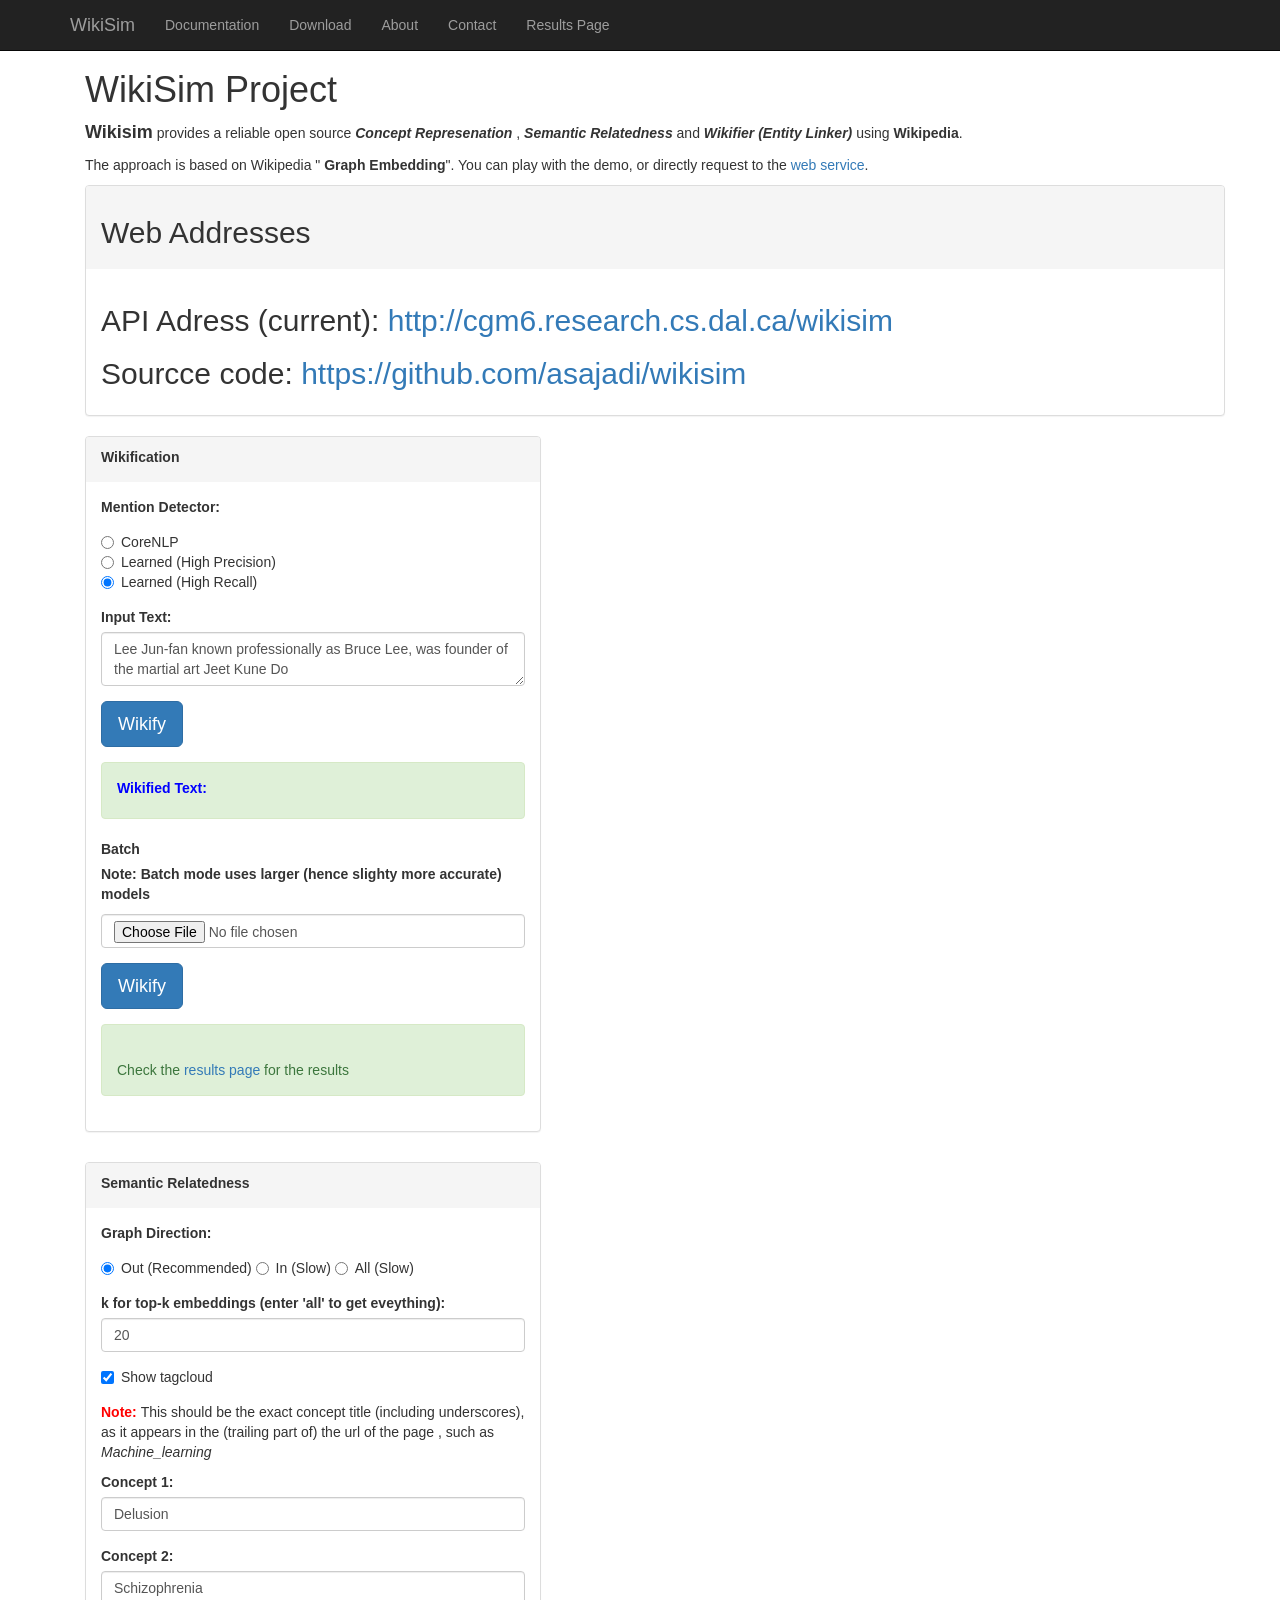
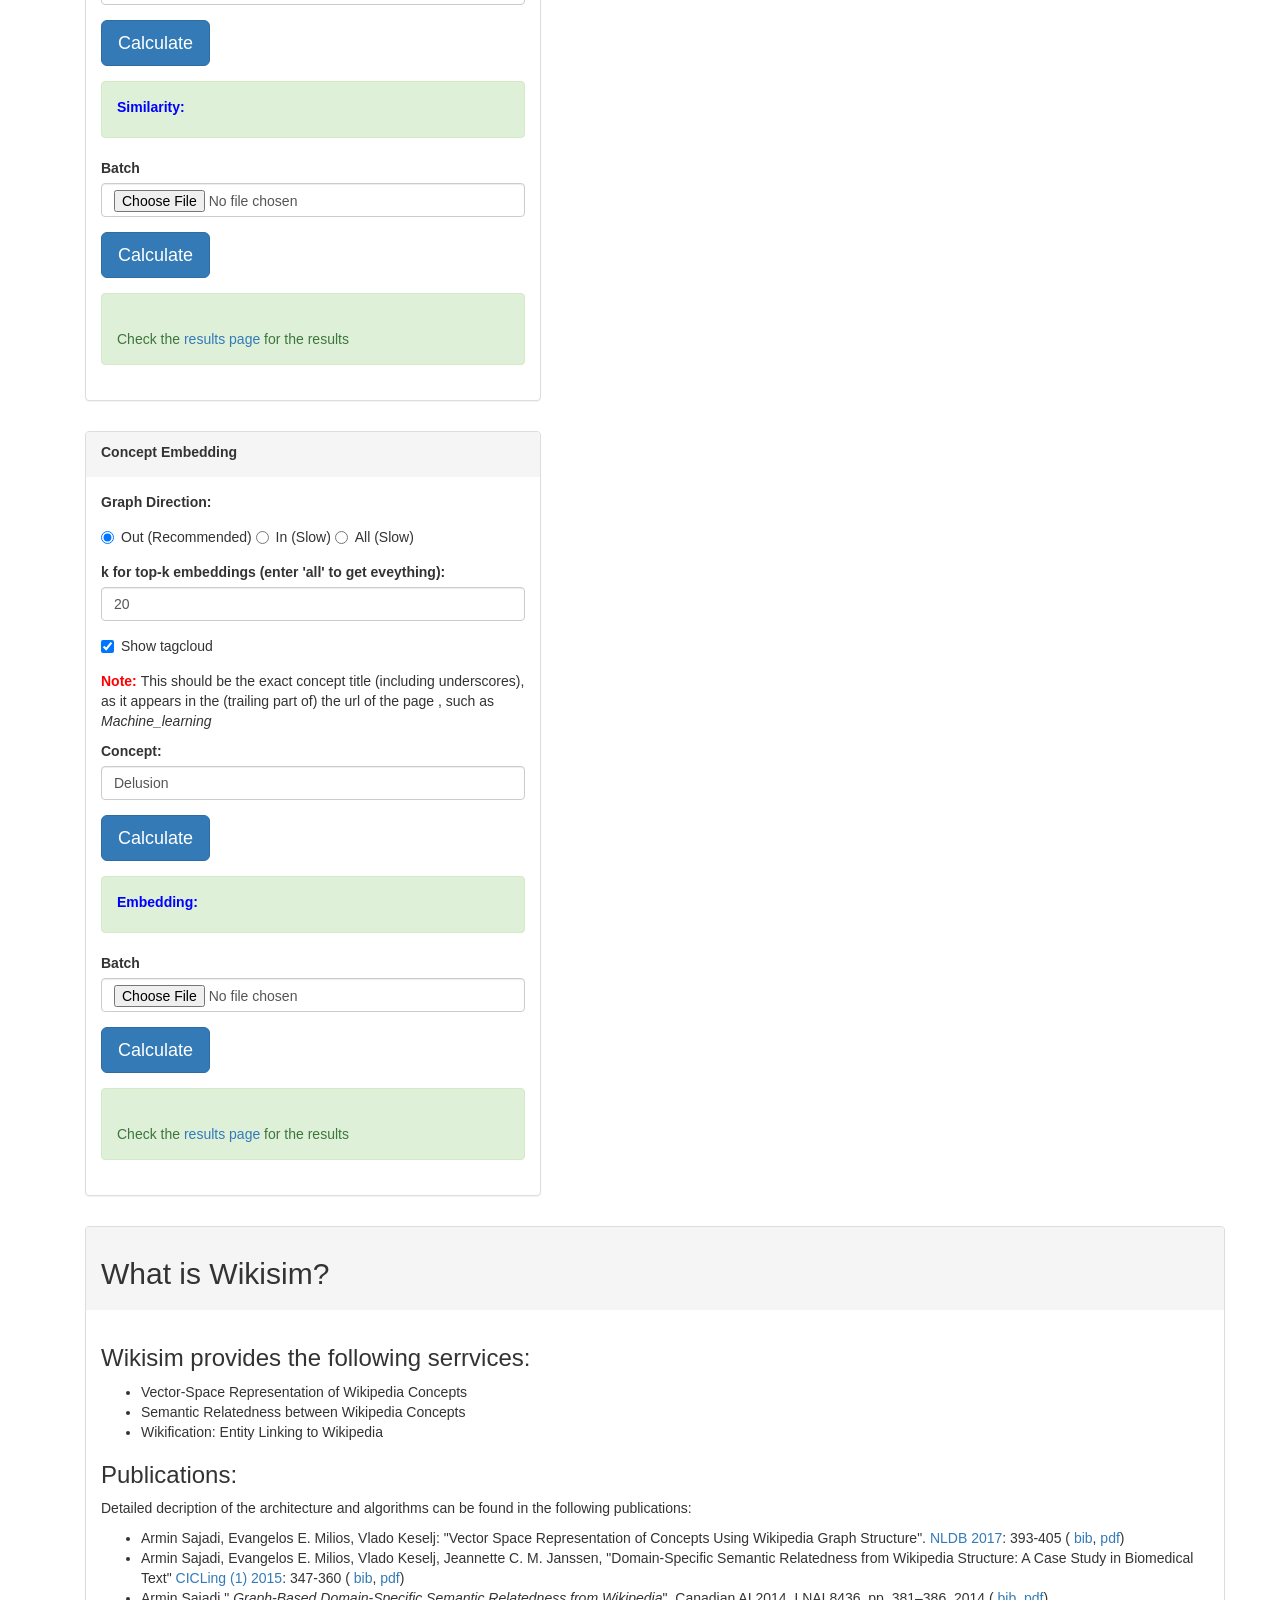
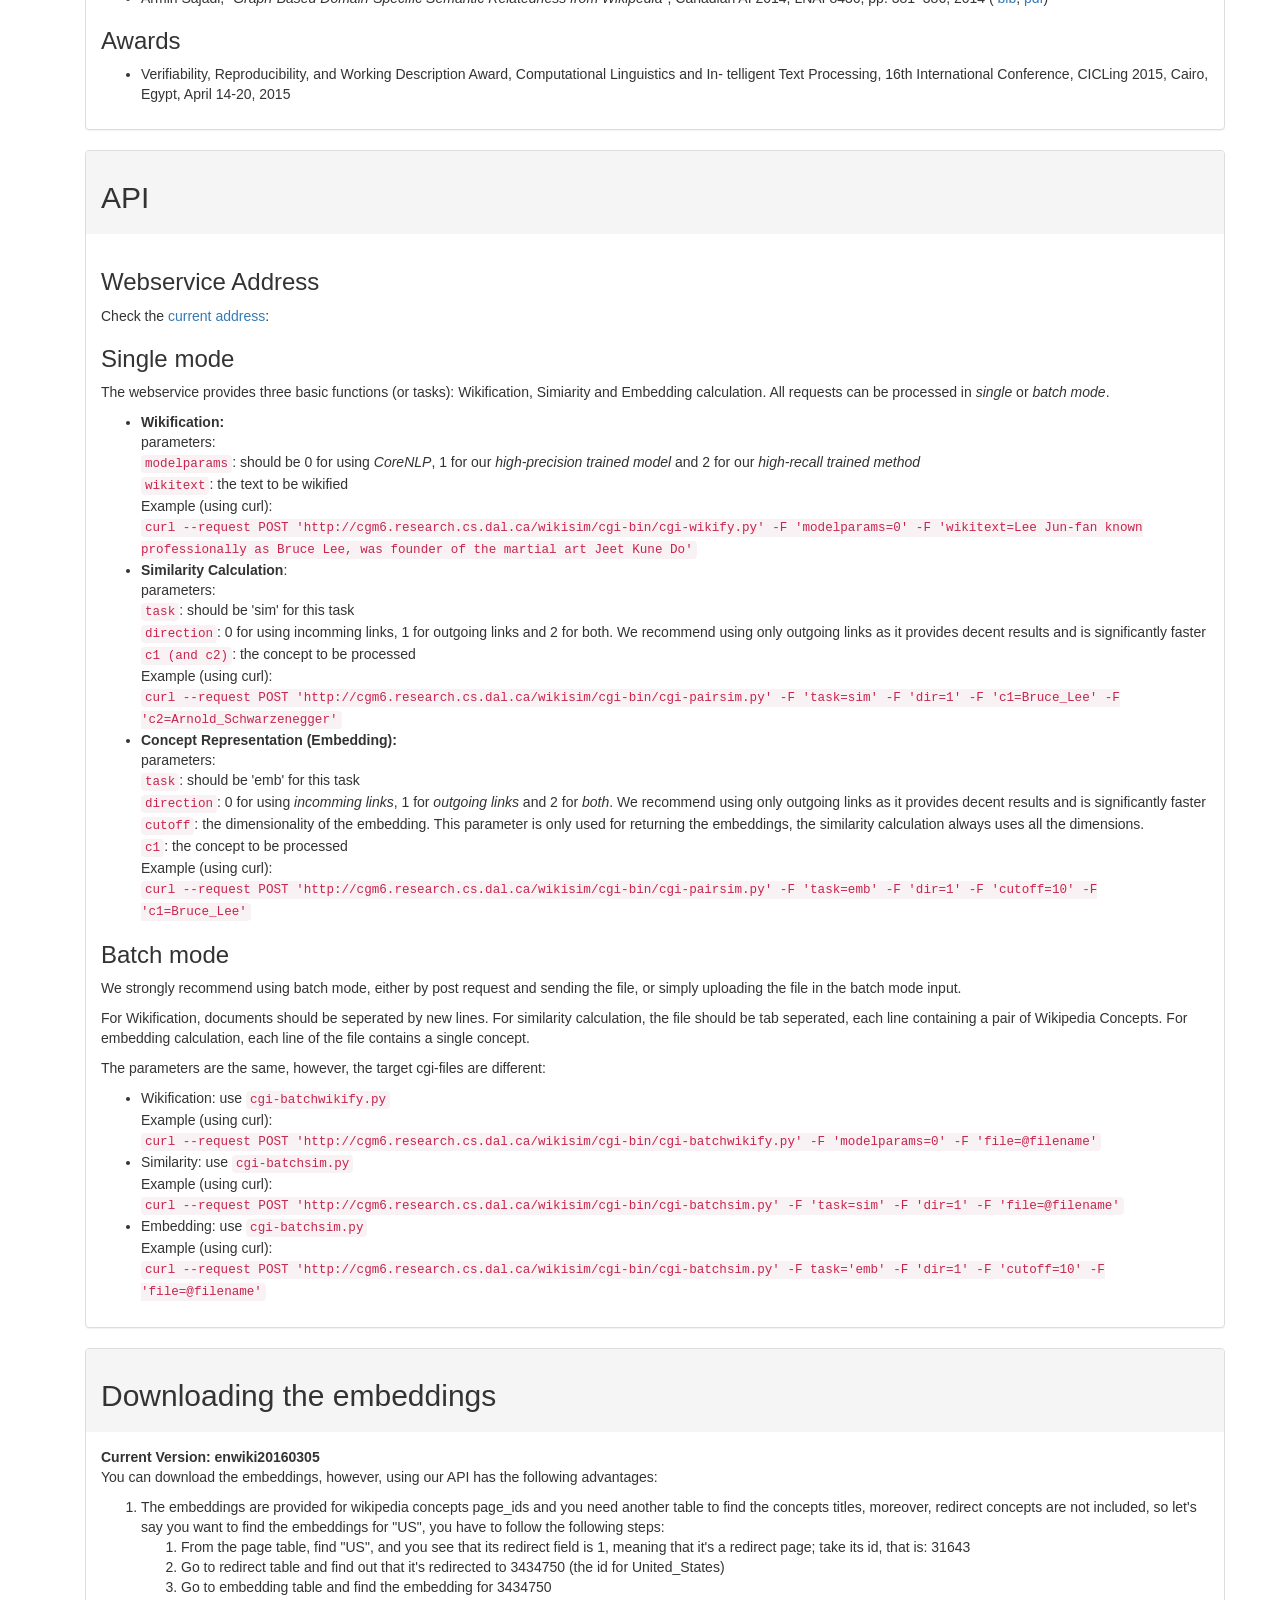
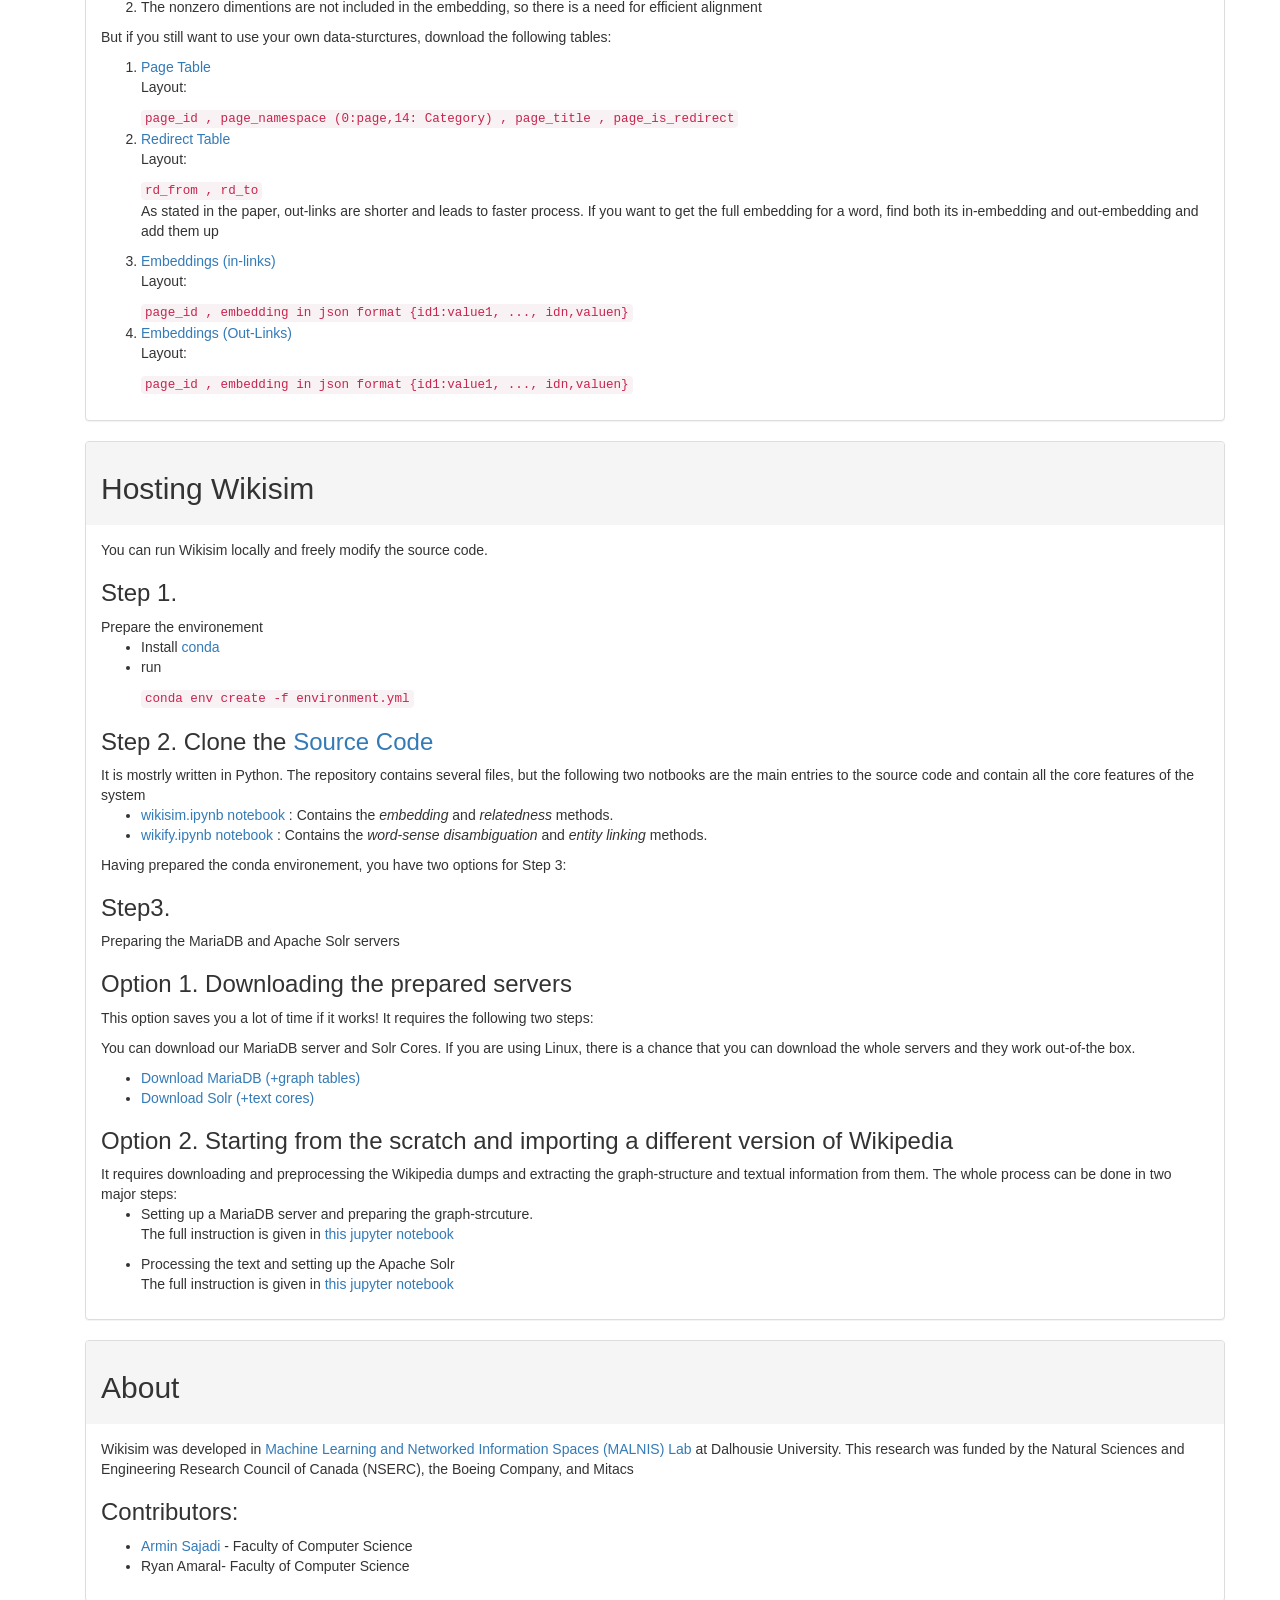
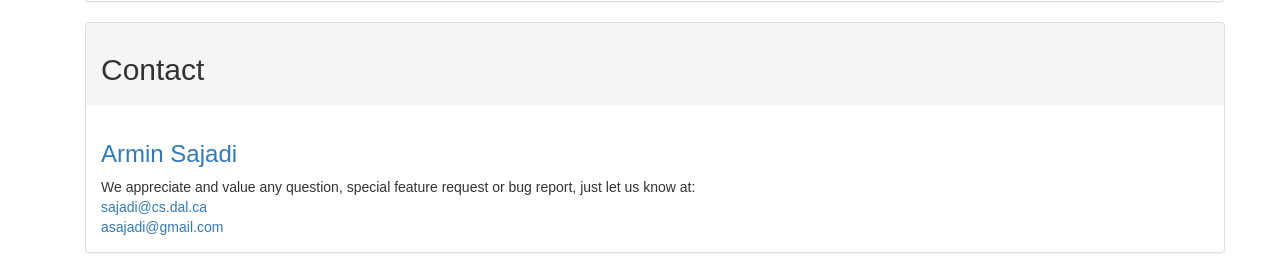
<file: index.html>
<!DOCTYPE html>
<html lang="en">

<head>
    <meta charset="utf-8">
    <meta http-equiv="X-UA-Compatible" content="IE=edge">
    <meta name="viewport" content="width=device-width, initial-scale=1">
    <!-- The above 3 meta tags *must* come first in the head; any other head content must come *after* these tags -->
    <meta name="keywords" content="Wikipedia, Concept Representation, Semantic Relatedness, Semantic Similarity, WSD, Word-sense Disambiguation, Wikification, Wikifier, Entity Linker, Open Source, Web Service, API">
    <meta name="description" content="Wikipedia Concept Representation">
    <meta name="author" content="Armin Sajadi">
    <link rel="icon" href="../../favicon.ico">

    <title>Wikisim: Open Source Wikipedia Concept Representation, Semantic Relatedness and Entity Linker (Wikifier)</title>

    <!-- Bootstrap core CSS -->
    <link href="bootstrap-3.3.4-dist/css/bootstrap.min.css" rel="stylesheet">

    <!-- Custom styles for this template -->
    <link href="bootstrap-3.3.4-dist/starter-template.css" rel="stylesheet">

    <!-- Just for debugging purposes. Don't actually copy these 2 lines! -->
    <!--[if lt IE 9]><script src="../../assets/js/ie8-responsive-file-warning.js"></script><![endif]-->
    <script src="bootstrap-3.3.4-dist/assets/js/ie-emulation-modes-warning.js"></script>

    <!-- HTML5 shim and Respond.js for IE8 support of HTML5 elements and media queries -->
    <!--[if lt IE 9]>
<script src="https://oss.maxcdn.com/html5shiv/3.7.2/html5shiv.min.js"></script>
<script src="https://oss.maxcdn.com/respond/1.4.2/respond.min.js"></script>
<![endif]-->


    <link rel="stylesheet" type="text/css" href="css/styledef.css">

</head>

<body>

    <nav class="navbar navbar-inverse navbar-fixed-top">
        <div class="container">
            <div class="navbar-header">
                <button type="button" class="navbar-toggle collapsed" data-toggle="collapse" data-target="#navbar" aria-expanded="false"
                    aria-controls="navbar">
                    <span class="sr-only">Toggle navigation</span>
                    <span class="icon-bar"></span>
                    <span class="icon-bar"></span>
                    <span class="icon-bar"></span>
                </button>
                <a class="navbar-brand" href="#">WikiSim</a>
            </div>
            <div id="navbar" class="collapse navbar-collapse">
                <ul class="nav navbar-nav">
                    <li>
                        <a href="#doc">Documentation</a>
                    </li>
                    <li>
                        <a href="#download">Download</a>
                    </li>
                    <li>
                        <a href="#about">About</a>
                    </li>
                    <li>
                        <a href="#contact">Contact</a>
                    </li>
                    <li>
                        <a href="out/results.html">Results Page</a>
                    </li>
                </ul>
            </div>
            <!--/.nav-collapse -->
        </div>
    </nav>

    <div class="container" id="bigdiv" disabled="true">
        <div class="container">
            <h1>WikiSim Project</h1>
            <p>
                <Strong>
                    <font size="4pt">Wikisim</font>
                </Strong> provides a reliable open source
                <em>
                    <strong>Concept Represenation</strong>
                </em>,
                <em>
                    <strong>Semantic Relatedness</strong>
                </em> and
                <em>
                    <strong>Wikifier (Entity Linker)</strong>
                </em>
                using
                <strong>Wikipedia</strong>. </p>
            <p> The approach is based on Wikipedia "
                <strong>Graph Embedding</strong>". You can play with the demo, or directly request to the
                <a href="#api">web service</a>. </p>
        </div>
        <div id="webaddress">
            <div class="container">
                <div class="panel-group">
                    <div class="panel panel-default">
                        <div class="panel-heading">
                            <h2>Web Addresses</h2>
                            <a name="curraddress"></a>
                        </div>

                        <div class="panel-body">
                            <h2>API Adress (current):
                                <a href="http://cgm6.research.cs.dal.ca/wikisim">http://cgm6.research.cs.dal.ca/wikisim</a>
                            </h2>
                            <h2>Sourcce code:
                                <a href="https://github.com/asajadi/wikisim">https://github.com/asajadi/wikisim</a>
                            </h2>
                        </div>
                    </div>
                </div>
            </div>
        </div>

        <div class="container" id="eldiv">
            <div id="elsidediv">
                <div class="panel-group">
                    <div class="panel panel-default">
                        <div class="panel-heading">
                            <label>Wikification</label>
                        </div>

                        <div class="panel-body">
                            <form role="form" enctype="multipart/form-data">
                                <div class="form-group">
                                    <label>Mention Detector:</label>
                                    <div class="radio">
                                        <label>
                                            <input type="radio" name="mentiondetection" value="0">CoreNLP</label>
                                        <br>
                                        <label>
                                            <input type="radio" name="mentiondetection" value="1" checked="checked">Learned (High Precision)</label>
                                        <br>
                                        <label>
                                            <input type="radio" name="mentiondetection" value="1" checked="checked">Learned (High Recall)</label>
                                    </div>
                                </div>
                                <div class="form-group">
                                    <label for="wikitext">Input Text:</label>
                                    <textarea accept-charset="UTF-8" id="wikitext" class="form-control">Lee Jun-fan known professionally as Bruce Lee, was founder of the martial art Jeet Kune Do</textarea>
                                </div>
                                <div class="form-group">
                                    <div class="btn-group btn-group-lg">
                                        <button type="button" id="elbutton" class="btn btn-primary">Wikify</button>
                                    </div>
                                </div>
                                <div class="form-group">
                                    <div class="progress collapse" id="elprogdiv">
                                        <progress></progress>
                                    </div>
                                </div>

                            </form>
                            <div class="alert alert-success " role="alert" id='alerteldiv'>
                                <label for="alerteldiv">
                                    <font color="blue">Wikified Text:</font>
                                </label>
                                <label id="el"></label>
                            </div>


                            <form role="form" enctype="multipart/form-data">
                                <label> Batch </label>
                                <p>
                                    <strong>Note: Batch mode uses larger (hence slighty more accurate) models</strong>
                                </p>
                                <div class="form-group">
                                    <input type="file" class="form-control" name="elfile" id="elfileinput">
                                </div>
                                <div class="form-group">
                                    <div class="btn-group btn-group-lg">
                                        <button type="button" id="batchelbutton" class="btn btn-primary">Wikify</button>
                                    </div>
                                </div>
                                <div class="form-group">
                                    <div class="alert alert-success " role="alert" id='batcheldiv'>
                                        <label for="batcheldiv"></label>
                                        <p>Check the
                                                <a href='out/results.html'>results page</a> for the results</p>
                                            
                                    </div>
                                    <div class="progress collapse" id="batchelprogdiv">
                                        <progress></progress>
                                    </div>

                                </div>

                            </form>

                        </div>
                    </div>

                </div>
            </div>
            <div id="fakechartviz">
            </div>

        </div>
        <div class="container" id="simdiv">

            <div id="simsidediv">
                <div class="panel-group">
                    <div class="panel panel-default">
                        <div class="panel-heading">
                            <label>Semantic Relatedness</label>
                        </div>

                        <div class="panel-body">
                            <form role="form" enctype="multipart/form-data">
                                <div class="form-group">
                                    <label>Graph Direction:</label>
                                    <div class="radio">
                                        <label>
                                            <input type="radio" name="simdirection" value="1" checked="checked">Out (Recommended)</label>
                                        <label>
                                            <input type="radio" name="simdirection" value="0">In (Slow)</label>
                                        <label>
                                            <input type="radio" name="simdirection" value="2">All (Slow)</label>
                                    </div>
                                </div>
                                <div class="form-group" id="cutdiv">
                                    <label>k for top-k embeddings (enter 'all' to get eveything):</label>
                                    <input type="text" class="form-control" id="simcutoff" value="20">
                                </div>
                                <div class="form-group">
                                    <div class="checkbox">
                                        <label>
                                            <input type="checkbox" id="simviz" checked=true>Show tagcloud
                                        </label>
                                    </div>
                                </div>
                                <p>
                                    <strong>
                                        <font color=red>Note:</font>
                                    </strong> This should be the exact concept title (including underscores), as it appears in the
                                    (trailing part of) the url of the page , such as
                                    <em>Machine_learning</em>
                                </p>
                                <div class="form-group">
                                    <label for="simc1">Concept 1:</label>
                                    <input type="text" class="form-control" id="simc1" value="Delusion">
                                </div>
                                <div class="form-group" id="simc2div">
                                    <label for="simc2">Concept 2:</label>
                                    <input type="text" class="form-control" id="simc2" value="Schizophrenia">
                                </div>
                                <div class="form-group">
                                    <div class="btn-group btn-group-lg">
                                        <button type="button" id="simbutton" class="btn btn-primary">Calculate</button>
                                    </div>
                                </div>
                                <div class="form-group">
                                    <div class="progress collapse" id="simprogdiv">
                                        <progress></progress>
                                    </div>
                                </div>

                            </form>
                            <div class="alert alert-success " role="alert" id='alertsimdiv'>
                                <label for="alertsimdiv">
                                    <font color="blue">Similarity:</font>
                                </label>
                                <label id="sim"></label>
                            </div>

                            <form role="form" enctype="multipart/form-data">
                                <label> Batch </label>

                                <div class="form-group">
                                    <input type="file" class="form-control" name="simfile" id="simfileinput">
                                </div>
                                <div class="form-group">
                                    <div class="btn-group btn-group-lg">
                                        <button type="button" id="batchsimbutton" class="btn btn-primary">Calculate</button>
                                    </div>
                                </div>
                                <div class="form-group">
                                    <div class="alert alert-success " role="alert" id='batchsimdiv'>
                                        <label for="batchsimdiv"></label>
                                        <p>Check the
                                            <a href='out/results.html'>results page</a> for the results</p>
                                    </div>
                                    <div class="progress collapse" id="batchsimprogdiv">
                                        <progress></progress>
                                    </div>

                                </div>

                            </form>

                        </div>
                    </div>

                </div>
            </div>
            <div id="simchartviz">
            </div>

        </div>

        <div class="container" id="embdiv">
            <div id="embsidediv">
                <div class="panel-group">
                    <div class="panel panel-default">
                        <div class="panel-heading">
                            <label>Concept Embedding</label>
                        </div>

                        <div class="panel-body">
                            <form role="form" enctype="multipart/form-data">
                                <div class="form-group">
                                    <label>Graph Direction:</label>
                                    <div class="radio">
                                        <label>
                                            <input type="radio" name="embdirection" value="1" checked="checked">Out (Recommended)</label>
                                        <label>
                                            <input type="radio" name="embdirection" value="0">In (Slow)</label>
                                        <label>
                                            <input type="radio" name="embdirection" value="2">All (Slow)</label>
                                    </div>
                                </div>
                                <div class="form-group" id="cutdiv">
                                    <label>k for top-k embeddings (enter 'all' to get eveything):</label>
                                    <input type="text" class="form-control" id="embcutoff" value="20">
                                </div>
                                <div class="form-group">
                                    <div class="checkbox">
                                        <label>
                                            <input type="checkbox" id="embviz" checked=true> Show tagcloud</label>
                                    </div>
                                </div>
                                <p>
                                    <strong>
                                        <font color=red>Note:</font>
                                    </strong> This should be the exact concept title (including underscores), as it appears in the
                                    (trailing part of) the url of the page , such as
                                    <em>Machine_learning</em>
                                </p>
                                <div class="form-group">
                                    <label for="embc1">Concept:</label>
                                    <input type="text" class="form-control" id="embc1" value="Delusion">
                                </div>
                                <div class="form-group">
                                    <div class="btn-group btn-group-lg">
                                        <button type="button" id="embbutton" class="btn btn-primary">Calculate</button>
                                    </div>
                                </div>
                                <div class="form-group">
                                    <div class="progress collapse" id="embprogdiv">
                                        <progress></progress>
                                    </div>
                                </div>

                            </form>
                            <div class="alert alert-success " role="alert" id='alertembdiv'>
                                <label for="alertembdiv">
                                    <font color="blue">Embedding:</font>
                                </label>
                                <label id="emb"></label>
                            </div>

                            <form role="form" enctype="multipart/form-data">
                                <label> Batch </label>

                                <div class="form-group">
                                    <input type="file" class="form-control" name="embfile" id="embfileinput">
                                </div>
                                <div class="form-group">
                                    <div class="btn-group btn-group-lg">
                                        <button type="button" id="batchembbutton" class="btn btn-primary">Calculate</button>
                                    </div>
                                </div>
                                <div class="form-group">
                                    <div class="alert alert-success " role="alert" id='batchembdiv'>
                                        <label for="batchembdiv"></label>
                                        <p>Check the
                                            <a href='out/results.html'>results page</a> for the results</p>
                                    </div>
                                    <div class="progress collapse" id="batchembprogdiv">
                                        <progress></progress>
                                    </div>
                                </div>
                            </form>
                        </div>
                    </div>
                </div>
            </div>
            <div id="embchartviz">
            </div>
        </div>
        <div class="container" id="docdiv">
            <div class="panel-group">
                <div class="panel panel-default">
                    <div class="panel-heading">
                        <a name="doc"></a>
                        <h2> What is Wikisim? </h2>
                    </div>
                    <div class="panel-body">
                        <p>
                            <h3>Wikisim provides the following serrvices:</h3>
                        </p>
                        <ul>
                            <li>Vector-Space Representation of Wikipedia Concepts</li>
                            <li>Semantic Relatedness between Wikipedia Concepts</li>
                            <li>Wikification: Entity Linking to Wikipedia</li>
                        </ul>
                        <p>
                            <h3>Publications: </h3>
                        </p>
                        <p>
                            Detailed decription of the architecture and algorithms can be found in the following publications:
                        </p>
                        <ul>
                            <li>Armin Sajadi, Evangelos E. Milios, Vlado Keselj: "Vector Space Representation of Concepts Using
                                Wikipedia Graph Structure".
                                <a href=https://dblp.uni-trier.de/db/conf/nldb/nldb2017.html>NLDB 2017</a>: 393-405 (
                                <a href=https://dblp.uni-trier.de/rec/bibtex/conf/nldb/SajadiMK17>bib</a>,
                                <a href=https://link.springer.com/chapter/10.1007%2F978-3-319-59569-6_48>pdf</a>)
                            </li>
                            <li>Armin Sajadi, Evangelos E. Milios, Vlado Keselj, Jeannette C. M. Janssen, "Domain-Specific Semantic
                                Relatedness from Wikipedia Structure: A Case Study in Biomedical Text"
                                <a href="http://dblp.uni-trier.de/db/conf/cicling/cicling2015-1.html#SajadiMKJ15">CICLing (1) 2015</a>: 347-360 (
                                <a href="http://dblp.uni-trier.de/rec/bibtex/conf/cicling/SajadiMKJ15">bib</a>,
                                <a href="http://link.springer.com/chapter/10.1007%2F978-3-319-18111-0_26">pdf</a>)</li>
                            <li>Armin Sajadi,"
                                <em>Graph-Based Domain-Speciﬁc Semantic Relatedness from Wikipedia</em>", Canadian AI 2014, LNAI
                                8436, pp. 381–386, 2014 (
                                <a href="../resrc/caai14.bib">bib</a>,
                                <a href="http://link.springer.com/chapter/10.1007%2F978-3-319-06483-3_42#">pdf</a>)</li>
                        </ul>
                        <p>
                            <h3>Awards</h3>
                        </p>
                        <ul>
                            <li>Verifiability, Reproducibility, and Working Description Award, Computational Linguistics and
                                In- telligent Text Processing, 16th International Conference, CICLing 2015, Cairo, Egypt,
                                April 14-20, 2015
                            </li>
                        </ul>
                    </div>
                </div>
            </div>
            <div class="panel-group">
                <div class="panel panel-default">
                    <div class="panel-heading">
                        <a name="api"></a>
                        <h2> API </h2>
                    </div>
                    <div class="panel-body">
                        <h3> Webservice Address </h3>
                        Check the
                        <a href="#curraddress">current address</a>:
                        <h3> Single mode </h3>
                        <p>The webservice provides three basic functions (or tasks): Wikification, Simiarity and Embedding calculation.
                            All requests can be processed in
                            <em>single</em> or
                            <em>batch mode</em>.
                        </p>
                        <ul>
                            <li>
                                <strong>Wikification:</strong>
                                <br> parameters:
                                <br>
                                <code>modelparams</code>: should be 0 for using
                                <em>CoreNLP</em>, 1 for our
                                <em>high-precision trained model</em> and 2 for our
                                <em>high-recall trained method</em>
                                <br>
                                <code>wikitext</code>: the text to be wikified
                                <br> Example (using curl):
                                <br>
                                <code>curl --request POST 'http://cgm6.research.cs.dal.ca/wikisim/cgi-bin/cgi-wikify.py' -F 'modelparams=0'  -F 'wikitext=Lee Jun-fan known professionally as Bruce Lee, was founder of the martial art Jeet Kune Do'
                    </code>
                                <li>
                                    <strong>Similarity Calculation</strong>:
                                    <br> parameters:
                                    <br>
                                    <code>task</code>: should be 'sim' for this task
                                    <br>
                                    <code>direction</code>: 0 for using incomming links, 1 for outgoing links and 2 for both. We recommend using
                                    only outgoing links as it provides decent results and is significantly faster
                                    <br>
                                    <code>c1 (and c2)</code>: the concept to be processed
                                    <br> Example (using curl):
                                    <br>
                                    <code>curl --request POST 'http://cgm6.research.cs.dal.ca/wikisim/cgi-bin/cgi-pairsim.py' -F 'task=sim' -F 'dir=1' -F 'c1=Bruce_Lee' -F 'c2=Arnold_Schwarzenegger'</code>
                                </li>
                                <li>
                                    <strong>Concept Representation (Embedding): </strong>
                                    <br> parameters:
                                    <br>
                                    <code>task</code>: should be 'emb' for this task
                                    <br>
                                    <code>direction</code>: 0 for using
                                    <em>incomming links</em>, 1 for
                                    <em>outgoing links</em> and 2 for
                                    <em>both</em>. We recommend using only outgoing links as it provides decent results and is
                                    significantly faster
                                    <br>
                                    <code>cutoff</code>: the dimensionality of the embedding. This parameter is only used for returning the
                                    embeddings, the similarity calculation always uses all the dimensions.
                                    <br>
                                    <code>c1</code>: the concept to be processed
                                    <br> Example (using curl):
                                    <br>
                                    <code>curl --request POST 'http://cgm6.research.cs.dal.ca/wikisim/cgi-bin/cgi-pairsim.py' -F 'task=emb' -F 'dir=1' -F 'cutoff=10' -F 'c1=Bruce_Lee'</code>
                                </li>
                        </ul>
                        <h3> Batch mode </h3>
                        <p> We strongly recommend using batch mode, either by post request and sending the file, or simply uploading
                            the file in the batch mode input.</p>
                        <p>For Wikification, documents should be seperated by new lines. For similarity calculation, the file
                            should be tab seperated, each line containing a pair of Wikipedia Concepts. For embedding calculation,
                            each line of the file contains a single concept. </p>
                        <p>The parameters are the same, however, the target cgi-files are different:</p>
                        <ul>
                            <li>
                                Wikification: use
                                <code>cgi-batchwikify.py</code>
                                <br> Example (using curl):
                                <br>
                                <code>curl --request POST 'http://cgm6.research.cs.dal.ca/wikisim/cgi-bin/cgi-batchwikify.py' -F 'modelparams=0'  -F 'file=@filename'</code>
                            </li>
                            <li>
                                Similarity: use
                                <code>cgi-batchsim.py</code>
                                <br> Example (using curl):
                                <br>
                                <code>curl --request POST 'http://cgm6.research.cs.dal.ca/wikisim/cgi-bin/cgi-batchsim.py' -F 'task=sim' -F 'dir=1' -F 'file=@filename'</code>
                            </li>
                            <li>
                                Embedding: use
                                <code>cgi-batchsim.py</code>
                                <br> Example (using curl):
                                <br>
                                <code>curl --request POST 'http://cgm6.research.cs.dal.ca/wikisim/cgi-bin/cgi-batchsim.py' -F task='emb' -F 'dir=1' -F 'cutoff=10' -F 'file=@filename'</code>
                            </li>
                        </ul>
                    </div>
                </div>
            </div>
            <div class="panel-group">
                <div class="panel panel-default">
                    <div class="panel-heading">
                        <a name="download"></a>
                        <h2> Downloading the embeddings </h2>
                    </div>
                    <div class="panel-body">
                        <strong> Current Version: enwiki20160305 </strong>
                        <p> You can download the embeddings, however, using our API has the following advantages:
                        </p>
                        <ol>
                            <li>
                                The embeddings are provided for wikipedia concepts page_ids and you need another table to find the concepts titles, moreover,
                                redirect concepts are not included, so let's say you want to find the embeddings for "US",
                                you have to follow the following steps:
                                <ol>
                                    <li>
                                        From the page table, find "US", and you see that its redirect field is 1, meaning that it's a redirect page; take its id,
                                        that is: 31643
                                    </li>
                                    <li>
                                        Go to redirect table and find out that it's redirected to 3434750 (the id for United_States)
                                    </li>
                                    <li>
                                        Go to embedding table and find the embedding for 3434750
                                    </li>
                                </ol>
                            </li>
                            <li>
                                The nonzero dimentions are not included in the embedding, so there is a need for efficient alignment
                            </li>
                        </ol>
                        <p> But if you still want to use your own data-sturctures, download the following tables:</p>
                        <ol>
                            <li>
                                <a href="../data/enwiki20160305/edited/enwiki-20160305-page.main.tsv.gz">Page Table</a>
                                <p>Layout:</p>
                                <code>page_id , page_namespace (0:page,14: Category) , page_title , page_is_redirect </code>
                            </li>
                            <li>
                                <a href="../data/enwiki20160305/edited/enwiki-20160305-redirect.main.tsv.gz"> Redirect Table</a>
                                <p>Layout:</p>
                                <code> rd_from , rd_to </code>
                            </li>
                            <p>As stated in the paper, out-links are shorter and leads to faster process. If you want to get
                                the full embedding for a word, find both its in-embedding and out-embedding and add them
                                up
                            </p>
                            <li>
                                <a href="../data/enwiki20160305/edited/enwiki-20160305-pagelinksorderedin.main.tsv.gz">Embeddings (in-links)</a>
                                <p>Layout:</p>
                                <code> page_id , embedding in json format {id1:value1, ..., idn,valuen} </code>
                            </li>
                            <li>
                                <a href="../data/enwiki20160305/edited/enwiki-20160305-pagelinksorderedout.main.tsv.gz">Embeddings (Out-Links) </a>
                                <p>Layout:</p>
                                <code> page_id , embedding in json format {id1:value1, ..., idn,valuen} </code>
                            </li>
                        </ol>
                    </div>
                </div>
            </div>
            <div class="panel-group">
                <div class="panel panel-default">
                    <div class="panel-heading">
                        <a name="hosting"></a>
                        <h2>Hosting Wikisim</h2>
                    </div>
                    <div class="panel-body">
                        You can run Wikisim locally and freely modify the source code.
                        <h3>Step 1. </h3> Prepare the environement
                        <ul>
                            <li>Install
                                <a href="https://conda.io/docs/user-guide/install/index.html">conda</a>
                            </li>
                            <li>
                                <p>run</p>
                                <code>conda env create -f environment.yml</code>
                            </li>
                        </ul>
                        <h3> Step 2. Clone the
                            <a href="https://github.com/asajadi/wikisim">Source Code</a>
                        </h3>
                        It is mostrly written in Python. The repository contains several files, but the following two notbooks are the main entries
                        to the source code and contain all the core features of the system
                        <ul>
                            <li>
                                <a href="https://github.com/asajadi/wikisim/blob/master/wikisim/wikisim.ipynb"> wikisim.ipynb notebook </a>: Contains the
                                <em>embedding</em> and
                                <em>relatedness</em> methods.
                            </li>
                            <li>
                                <a href="https://github.com/asajadi/wikisim/blob/master/wikify/wikify.ipynb"> wikify.ipynb notebook </a>: Contains the
                                <em>word-sense disambiguation</em> and
                                <em>entity linking</em> methods.
                            </li>
                        </ul>
                        Having prepared the conda environement, you have two options for Step 3:
                        <h3> Step3.</h3> Preparing the MariaDB and Apache Solr servers
                        <h3>Option 1. Downloading the prepared servers</h3>
                        <p>This option saves you a lot of time if it works! It requires the following two steps:</p>
                        <p>You can download our MariaDB server and Solr Cores. If you are using Linux, there is a chance that
                            you can download the whole servers and they work out-of-the box.</p>
                        <ul>
                            <li>
                                <a href=../data/enwiki20160305/servers/mariadb-10.1.13-linux-x86_64.tar>Download MariaDB (+graph tables)</a>
                            </li>
                            <li>
                                <a href=../data/enwiki20160305/servers/solr-6.0.0-context.tar>Download Solr (+text cores)</a>
                            </li>
                        </ul>
                        <h3>Option 2. Starting from the scratch and importing a different version of Wikipedia</h3>
                        It requires downloading and preprocessing the Wikipedia dumps and extracting the graph-structure and textual information
                        from them. The whole process can be done in two major steps:
                        <ul>
                            <li>Setting up a MariaDB server and preparing the graph-strcuture.
                                <p>The full instruction is given in
                                    <a href="https://github.com/asajadi/wikisim/blob/master/preparation_scripts/db/prepare_graph_db.ipynb">this jupyter notebook </a>
                                </p>
                            </li>
                            <li>Processing the text and setting up the Apache Solr
                                <p>The full instruction is given in
                                    <a href="https://github.com/asajadi/wikisim/blob/master/preparation_scripts/text/prepare_annonated_indexed_wiki.ipynb">this jupyter notebook </a>
                                </p>
                            </li>
                        </ul>
                    </div>
                </div>
            </div>
            <div class="panel-group">
                <div class="panel panel-default">
                    <div class="panel-heading">
                        <a name="about"></a>
                        <h2> About </h2>
                    </div>
                    <div class="panel-body">
                        <p>
                            Wikisim was developed in
                            <a href="https://projects.cs.dal.ca/malnis/">
                                Machine Learning and Networked Information Spaces (MALNIS) Lab</a> at Dalhousie University.
                            This research was funded by the Natural Sciences and Engineering Research Council of Canada (NSERC),
                            the Boeing Company, and Mitacs</p>
                        <p>
                            <h3>
                                Contributors:</h3>
                        </p>
                        <ul>
                            <li>
                                <a title="Armin Sajadi" href="http://projects.cs.dal.ca/visualtextanalytics/people/sajadi/">Armin Sajadi</a> - Faculty of Computer Science
                            </li>
                            <li>
                                Ryan Amaral- Faculty of Computer Science
                            </li>
                        </ul>
                    </div>
                </div>
            </div>
            <div class="panel-group">
                <div class="panel panel-default">
                    <div class="panel-heading">
                        <a name="contact"></a>
                        <h2> Contact </h2>
                    </div>
                    <div class="panel-body">
                        <h3>
                            <a title="Armin Sajadi" href="http://web.cs.dal.ca/~sajadi/">Armin Sajadi</a>
                        </h3>
                        We appreciate and value any question, special feature request or bug report, just let us know at:
                        <br>
                        <a href="mailto:sajadi@cs.dal.ca?Subject=Wikisim">sajadi@cs.dal.ca</a>
                        <br>
                        <a href="mailto:asajadi@gmail.com?Subject=Wikisim">asajadi@gmail.com</a>
                    </div>
                </div>
            </div>
        </div>
    </div>

    <!-- Bootstrap core JavaScript
================================================== -->
    <!-- Placed at the end of the document so the pages load faster -->
    <script src="https://ajax.googleapis.com/ajax/libs/jquery/1.11.2/jquery.min.js"></script>
    <script src="bootstrap-3.3.4-dist/js/bootstrap.min.js"></script>

    <script src="js/d3.js"></script>
    <script src="js/d3.layout.cloud.js"></script>
    <script src="js/simpledraw.js"></script>

    <script>
        $(document).ready(function () {
            //Wikification
            $("#elbutton").click(function () {

                if ($("#wikitext").val()) {
                    postwikitext();
                }

            });

            $("#batchelbutton").click(function () {
                $('#alerteldiv').removeClass('alert-danger').addClass('alert-success');
                if ($("#elfileinput").val()) {
                    eluploadfile();
                }

            });

            function postwikitext() {
                $('#alerteldiv').removeClass('alert-danger').addClass('alert-success');
                $("#el").text('');


                $('#elbutton').attr('disabled', true);
                $('#elprogdiv').show();
                $.post("cgi-bin/cgi-wikify.py",
                    {
                        modelparams: $('input[name=mentiondetection]:checked').val(),
                        wikitext: $("#wikitext").val(),
                    },
                    function (data, status) {
                        $('#elbutton').attr('disabled', false);
                        $('#elprogdiv').hide();
                        if ('err' in data) {
                            $('#alerteldiv').removeClass('alert-success').addClass('alert-danger');
                            $('#el').text(data['err']);
                            return
                        }
                        $("#el").html(data["outtext"]);
                    }
                ).fail(function (xhr, textStatus, errorThrown) {
                    $('#alerteldiv').removeClass('alert-success').addClass('alert-danger');
                    $('#el').html(xhr.responseText);
                });
            }

            function eluploadfile() {
                $('#batcheldiv').removeClass('alert-danger').addClass('alert-success');
                $("label[for='batcheldiv']").text("")
                $('#batchelbutton').attr('disabled', true);
                $('#batcheldiv').hide();
                $('#batchelprogdiv').show();

                var formData = new FormData();
                formData.append("file", $("#elfileinput")[0].files[0]);
                formData.append("modelparams", $('input[name=mentiondetection]:checked').val());
                var jobid = 0
                $.ajax({
                    url: 'cgi-bin/cgi-batchwikify.py',  //Server script to process data
                    type: 'POST',
                    xhr: function () {  // Custom XMLHttpRequest
                        var myXhr = $.ajaxSettings.xhr();
                        if (myXhr.upload) { // Check if upload property exists
                            myXhr.upload.addEventListener('progress', progressHandlingFunction, false); // For handling the progress of the upload
                        }
                        return myXhr;
                    },
                    //Ajax events
                    // Form data
                    data: formData,
                    //Options to tell jQuery not to process data or worry about content-type.
                    cache: false,
                    contentType: false,
                    processData: false,
                    success: function (data, textstatus) {
                        $("label[for='batcheldiv']").text("Job submitted, jobid: " + data['jobid'])
                        $('#batchelbutton').attr('disabled', false);
                        $('#batcheldiv').show();
                        $('#batchelprogdiv').hide();

                    },
                    error: function (xhr, textStatus, errorThrown) {
                        $('#alerteldiv').removeClass('alert-success').addClass('alert-danger');
                        $("label[for='batcheldiv']").html(xhr.responseText)
                        $('#batchelbutton').attr('disabled', false);
                        $('#batcheldiv').show();
                        $('#batchelprogdiv').hide();
                    }
                });
            }

            //Semantic Relatedness
            $("#simbutton").click(function () {
                if ($("#simc1").val() && $("#simc2").val()) {
                    postpairs();
                }

            });

            $("#batchsimbutton").click(function () {
                if ($("#simfileinput").val()) {
                    simuploadfile();
                }

            });

            function postpairs() {
                $('#alertsimdiv').removeClass('alert-danger').addClass('alert-success');
                $("#sim").text('');
                $("#simchart2").remove();
                $("#simchart1").remove();
                $('#simbutton').attr('disabled', true);
                $('#simprogdiv').show();
                $.post("cgi-bin/cgi-pairsim.py",
                    {
                        task: 'sim',
                        dir: $('input[name=simdirection]:checked').val(),
                        cutoff: $("#simcutoff").val(),
                        viz: $('#simviz').is(':checked'),
                        c1: $("#simc1").val(),
                        c2: $("#simc2").val()
                    },
                    function (data, status) {
                        $('#simbutton').attr('disabled', false);
                        $('#simprogdiv').hide();
                        if ('err' in data) {
                            $('#alertsimdiv').removeClass('alert-success').addClass('alert-danger');
                            $('#sim').text(data['err']);
                            return

                        }
                        $("#sim").text(data["rel"]);
                        if ('em1' in data) {
                            $('#simchartviz').append("<div id='simchart1'></div>");
                            simpledraw(createWords(data['em1']), '#simchart1');
                        }
                        if ('em2' in data) {
                            $('#simchartviz').append("<div id='simchart2'></div>");
                            simpledraw(createWords(data['em2']), '#simchart2');
                        }
                    }
                ).fail(function (xhr, textStatus, errorThrown) {
                    $('#alertsimdiv').removeClass('alert-success').addClass('alert-danger');
                    $('#sim').html(xhr.responseText);
                });
            }

            function simuploadfile() {

                $('#batchsimdiv').removeClass('alert-danger').addClass('alert-success');
                $("label[for='batchsimdiv']").text("")
                $('#batchsimbutton').attr('disabled', true);
                $('#batchsimdiv').hide();
                $('#batchsimprogdiv').show();

                var formData = new FormData();
                formData.append("file", $("#simfileinput")[0].files[0]);
                formData.append("dir", $('input[name=simdirection]:checked').val());
                formData.append("task", 'sim');
                formData.append("cutoff", $("#simcutoff").val());

                $.ajax({
                    url: 'cgi-bin/cgi-batchsim.py',  //Server script to process data
                    type: 'POST',
                    xhr: function () {  // Custom XMLHttpRequest
                        var myXhr = $.ajaxSettings.xhr();
                        if (myXhr.upload) { // Check if upload property exists
                            myXhr.upload.addEventListener('progress', progressHandlingFunction, false); // For handling the progress of the upload
                        }
                        return myXhr;
                    },
                    //Ajax events
                    // Form data
                    data: formData,
                    //Options to tell jQuery not to process data or worry about content-type.
                    cache: false,
                    contentType: false,
                    processData: false,
                    success: function (data, textstatus) {
                        $("label[for='batchsimdiv']").text("Job submitted, jobid: " + data['jobid'] + "")
                        $('#batchsimbutton').attr('disabled', false);
                        $('#batchsimprogdiv').hide();
                        $('#batchsimdiv').show();

                    },
                    error: function (xhr, textStatus, errorThrown) {
                        $('#batchsimdiv').removeClass('alert-success').addClass('alert-danger');
                        $("label[for='batchsimdiv']").html(xhr.responseText)
                        $('#batchsimbutton').attr('disabled', false);
                        $('#batchsimprogdiv').hide();
                        $('#batchsimdiv').show();
                    }
                });
            }
            // Embedding
            $("#embbutton").click(function () {

                if ($("#embc1").val()) {
                    postsingle();
                }

            });

            $("#batchembbutton").click(function () {
                if ($("#embfileinput").val()) {
                    embuploadfile();
                }

            });

            function postsingle() {
                $('#alertembdiv').removeClass('alert-danger').addClass('alert-success');
                $("#emb").text('');
                $("#embchart").remove();
                $('#embbutton').attr('disabled', true);
                $('#embprogdiv').show();

                $.post("cgi-bin/cgi-pairsim.py",
                    {
                        task: 'emb',
                        dir: $('input[name=embdirection]:checked').val(),
                        cutoff: $("#embcutoff").val(),
                        viz: $('#embviz').is(':checked'),
                        c1: $("#embc1").val(),
                    },
                    function (data, status) {
                        $('#embbutton').attr('disabled', false);
                        $('#embprogdiv').hide();
                        if ('err' in data) {
                            $('#alertembdiv').removeClass('alert-success').addClass('alert-danger');
                            $('#emb').text(data['err']);
                            return

                        }
                        words = createWords(data['em']);
                        wordsText = sortWords(words);
                        $('#emb').text(wordsText);
                        if ($('#embviz').is(':checked')) {
                            $('#embchartviz').append("<div id='embchart'></div>");
                            simpledraw(words, '#embchart');
                        }
                        return;

                    }
                ).fail(function (xhr, textStatus, errorThrown) {
                    $('#alertembdiv').removeClass('alert-success').addClass('alert-danger');
                    $('#emb').html(xhr.responseText);
                });
            }
            function embuploadfile() {

                $('#batchembdiv').removeClass('alert-danger').addClass('alert-success');
                $("label[for='batchembdiv']").text("")
                $('#batchembbutton').attr('disabled', true);
                $('#batchembdiv').hide();
                $('#batchembprogdiv').show();


                var formData = new FormData();
                formData.append("file", $("#embfileinput")[0].files[0]);
                formData.append("dir", $('input[name=embdirection]:checked').val());
                formData.append("task", 'emb');
                formData.append("cutoff", $("#embcutoff").val());

                $.ajax({
                    url: 'cgi-bin/cgi-batchsim.py',  //Server script to process data
                    type: 'POST',
                    xhr: function () {  // Custom XMLHttpRequest
                        var myXhr = $.ajaxSettings.xhr();
                        if (myXhr.upload) { // Check if upload property exists
                            myXhr.upload.addEventListener('progress', progressHandlingFunction, false); // For handling the progress of the upload
                        }
                        return myXhr;
                    },
                    //Ajax events
                    // Form data
                    data: formData,
                    //Options to tell jQuery not to process data or worry about content-type.
                    cache: false,
                    contentType: false,
                    processData: false,
                    success: function (data, textstatus) {
                        $("label[for='batchembdiv']").text("Job submitted, jobid: " + data['jobid'] + "")
                        $('#batchembbutton').attr('disabled', false);
                        $('#batchembprogdiv').hide();
                        $('#batchembdiv').show();
                    },
                    error: function (xhr, textStatus, errorThrown) {
                        $('#batchembdiv').removeClass('alert-success').addClass('alert-danger');
                        $("label[for='batchembdiv']").html(xhr.responseText)
                        $('#batchembbutton').attr('disabled', false);
                        $('#batchembprogdiv').hide();
                        $('#batchembdiv').show();
                    }
                });
            }

            function createWords(cp) {

                var titles = [];
                var scores = [];

                for (var key in cp) {
                    if (cp.hasOwnProperty(key)) {
                        titles.push(cp[key][0])
                        scores.push(cp[key][1])
                    }
                }
                var sum = scores.reduce(function (a, b) { return a + b; });
                var min = Math.min.apply(null, scores)
                var max = Math.max.apply(null, scores)

                scores = scores.map(function (a) { return (a / sum) * 90 + 10 });
                var words = [];
                for (var i = 0; i < titles.length; i++) {
                    words.push({ "text": titles[i], "size": scores[i] })
                }
                return words;
            }

            function sortWords(words) {
                words.sort(function compare(a, b) { return b['size'] - a['size'] })
                wordsText = [];
                for (var i = 0; i < words.length; i++) {
                    wordsText.push(words[i]['text']);
                }
                return wordsText.join(', ');
            }
            function progressHandlingFunction(e) {
                //                    if(e.lengthComputable){
                //                        $('progress').attr({value:e.loaded,max:e.total});
                //                    }
            }


        });
    </script>

    <!-- IE10 viewport hack for Surface/desktop Windows 8 bug -->
    <script src="bootstrap-3.3.4-dist/assets/js/ie10-viewport-bug-workaround.js"></script>
</body>

</html>
</file>
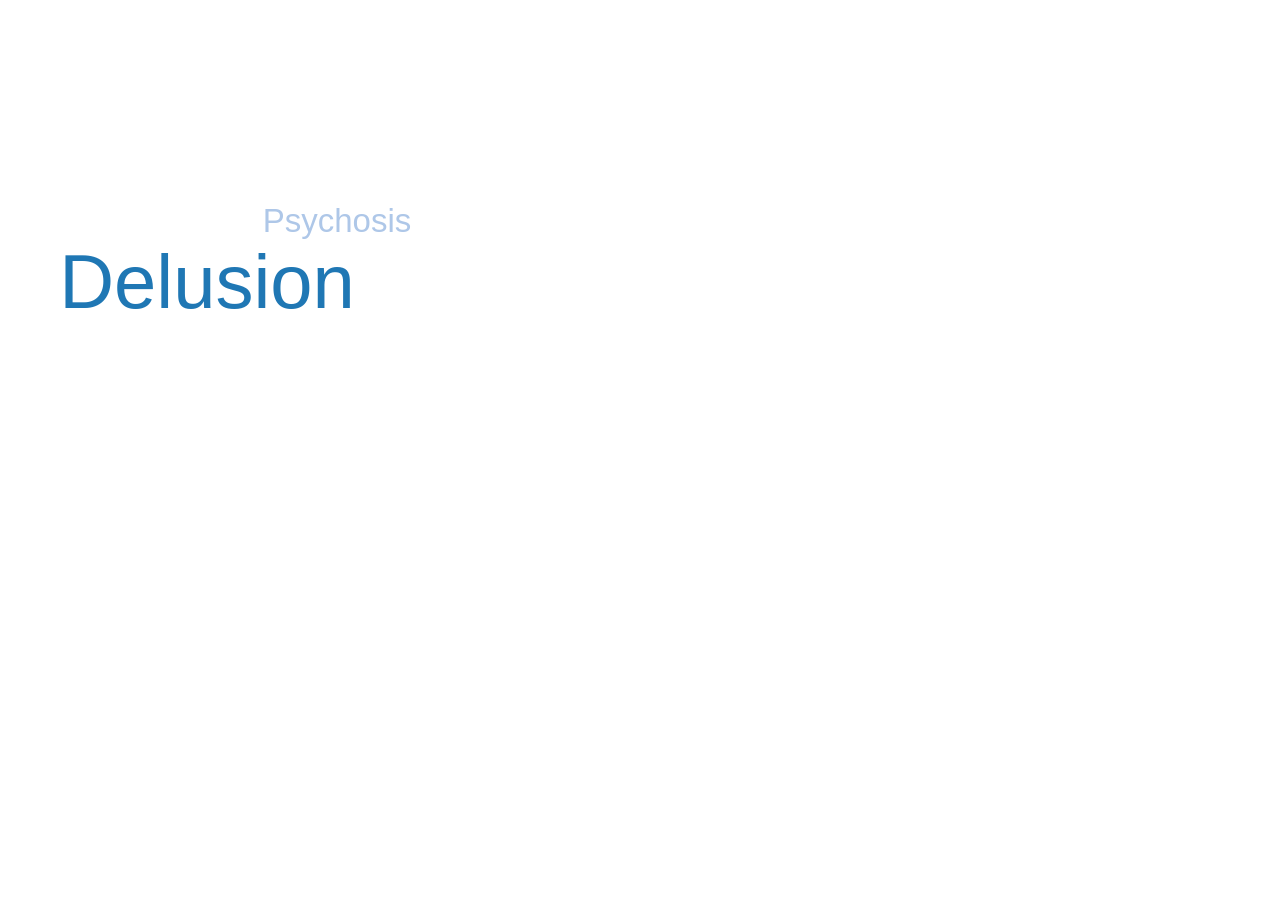
<file: js/simple.html>
<!DOCTYPE html>
<meta charset="utf-8">
<body>
	<div id="chartviz">
	</div>	

        <script src="https://ajax.googleapis.com/ajax/libs/jquery/1.11.2/jquery.min.js"></script>
	<script src="d3.js"></script>
	<script src="d3.layout.cloud.js"></script>
	<script src="simpledraw.js"></script>

	<script>
		console.log('test');
		words=[{"sc": 0.028660155262111953, "text": "Delusion",	"wid": 125296, "size": 76.754067189520697}, 
			{"sc": 0.0099803962756226938, "text": "Psychosis", "wid": 24514, "size": 33.24593281047931}]
		simpledraw(words, '#chartviz')

	</script>

</body>
</file>
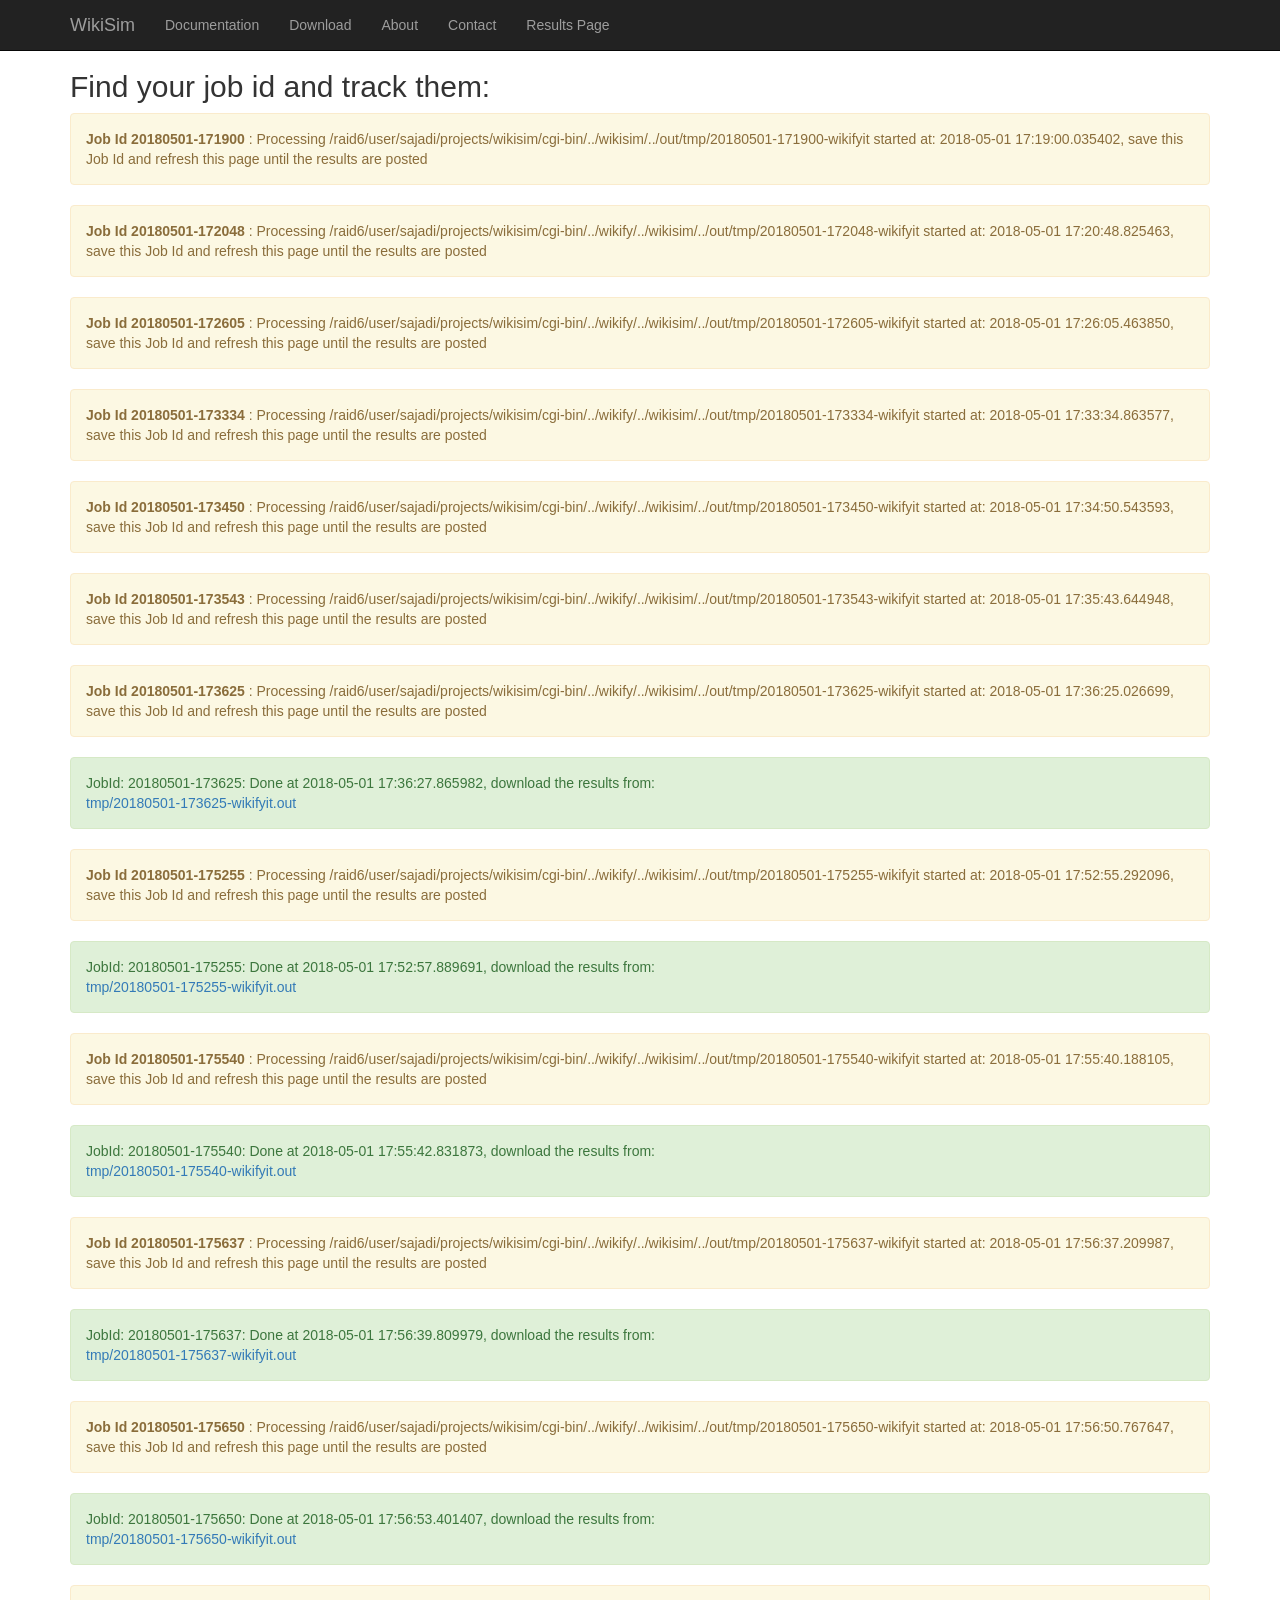
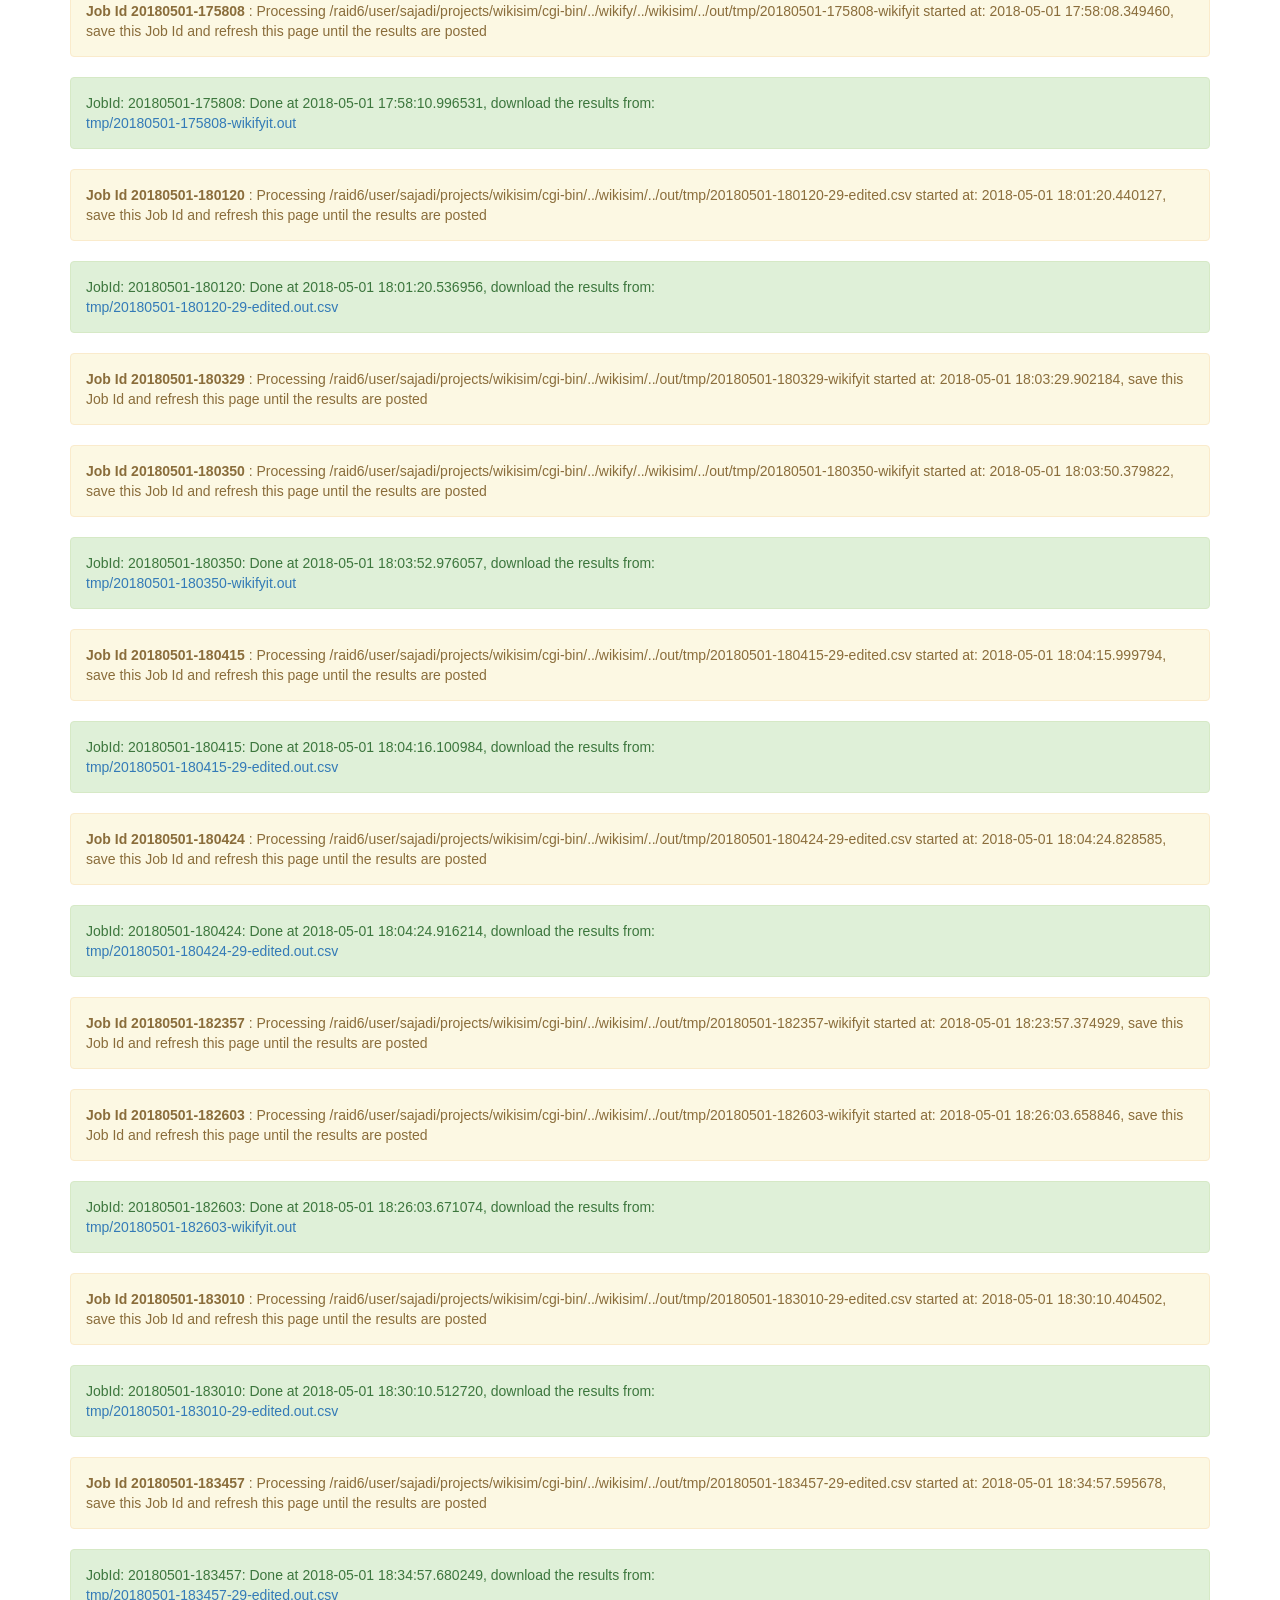
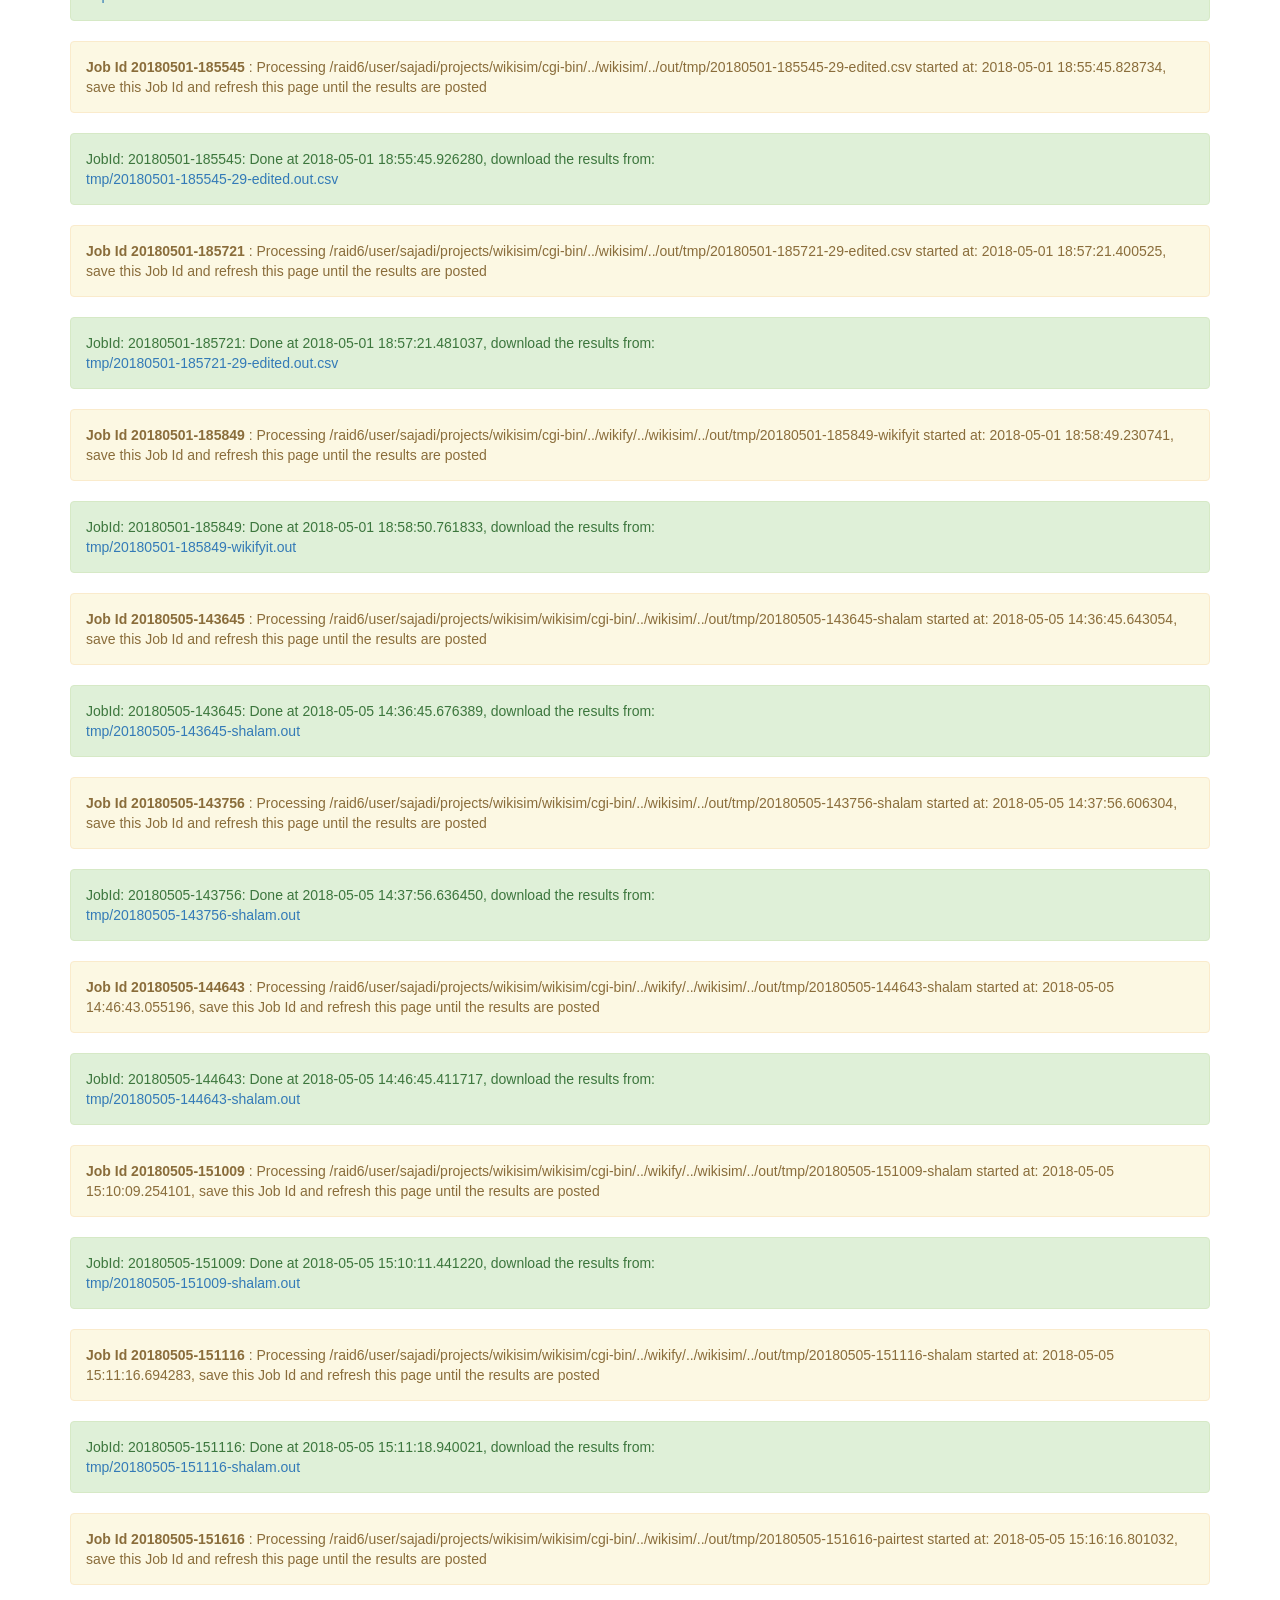
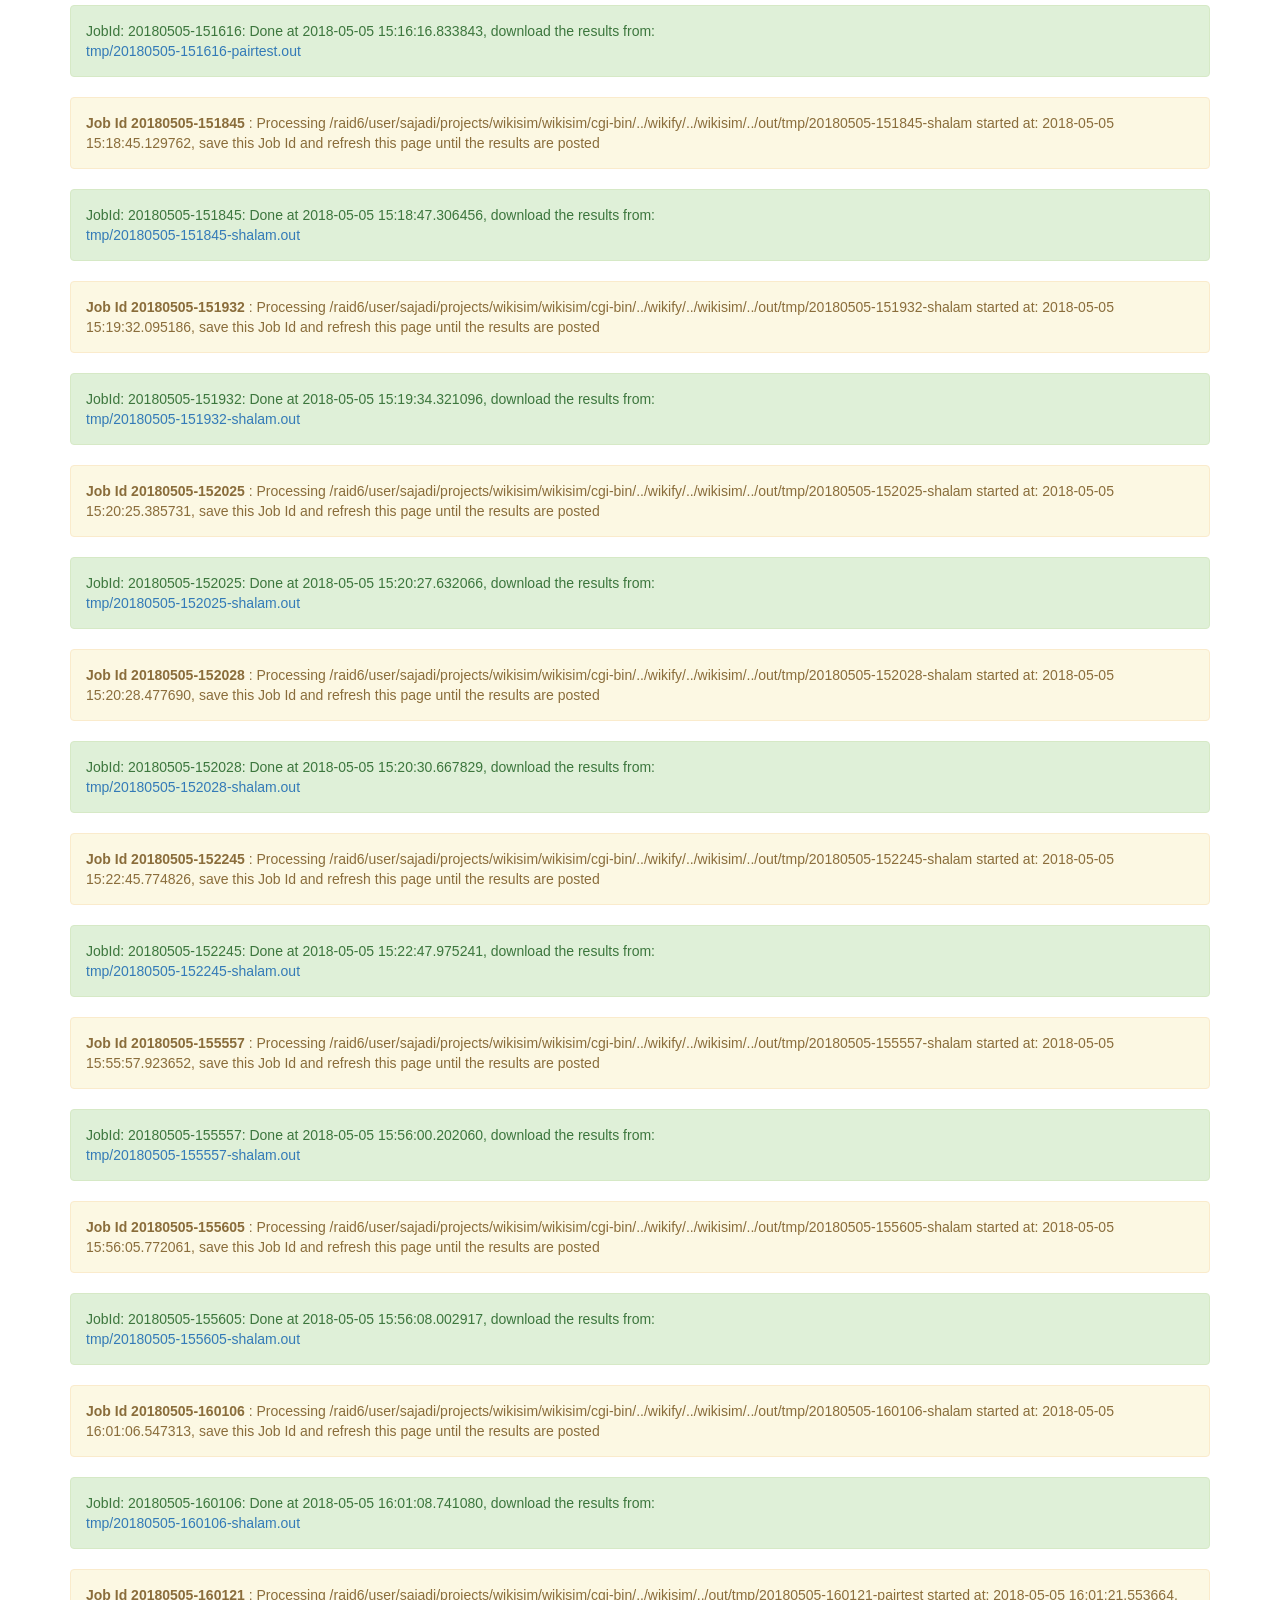
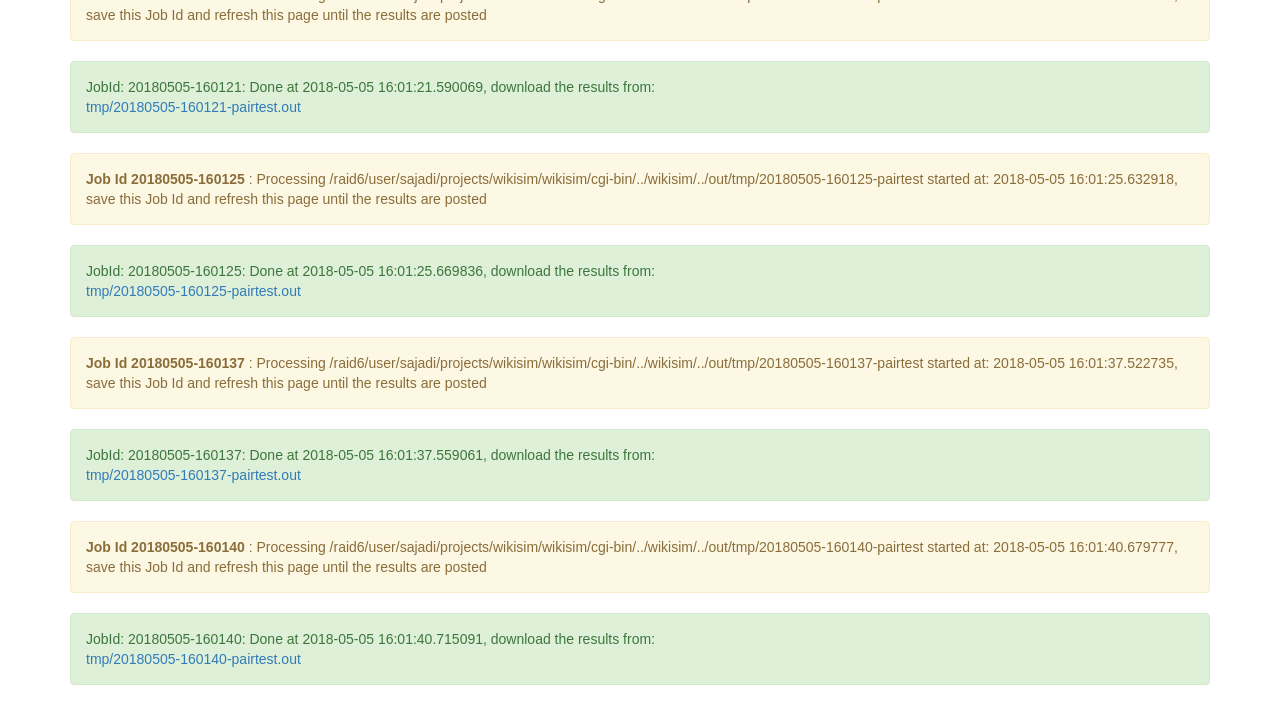
<file: out/results.html>
<!DOCTYPE html>
<html lang="en">
 <head>
  <meta charset="utf-8"/>
  <meta content="IE=edge" http-equiv="X-UA-Compatible"/>
  <meta content="width=device-width, initial-scale=1" name="viewport"/>
  <!-- The above 3 meta tags *must* come first in the head; any other head content must come *after* these tags -->
  <meta content="" name="description"/>
  <meta content="" name="author"/>
  <link href="../../favicon.ico" rel="icon"/>
  <title>
   Wikisim: Wikipedia Concept Representation
  </title>
  <!-- Bootstrap core CSS -->
  <link href="../bootstrap-3.3.4-dist/css/bootstrap.min.css" rel="stylesheet"/>
  <!-- Custom styles for this template -->
  <link href="../bootstrap-3.3.4-dist/starter-template.css" rel="stylesheet"/>
  <!-- Just for debugging purposes. Don't actually copy these 2 lines! -->
  <!--[if lt IE 9]><script src="../../assets/js/ie8-responsive-file-warning.js"></script><![endif]-->
  <script src="../bootstrap-3.3.4-dist/assets/js/ie-emulation-modes-warning.js">
  </script>
  <!-- HTML5 shim and Respond.js for IE8 support of HTML5 elements and media queries -->
  <!--[if lt IE 9]>
          <script src="https://oss.maxcdn.com/html5shiv/3.7.2/html5shiv.min.js"></script>
          <script src="https://oss.maxcdn.com/respond/1.4.2/respond.min.js"></script>
        <![endif]-->
 </head>
 <body>
  <nav class="navbar navbar-inverse navbar-fixed-top">
   <div class="container">
    <div class="navbar-header">
     <button aria-controls="navbar" aria-expanded="false" class="navbar-toggle collapsed" data-target="#navbar" data-toggle="collapse" type="button">
      <span class="sr-only">
       Toggle navigation
      </span>
      <span class="icon-bar">
      </span>
      <span class="icon-bar">
      </span>
      <span class="icon-bar">
      </span>
     </button>
     <a class="navbar-brand" href="../index.html">
      WikiSim
     </a>
    </div>
    <div class="collapse navbar-collapse" id="navbar">
     <ul class="nav navbar-nav">
      <li>
       <a href="../index.html#doc">
        Documentation
       </a>
      </li>
      <li>
       <a href="../index.html#download">
        Download
       </a>
      </li>
      <li>
       <a href="../index.html#about">
        About
       </a>
      </li>
      <li>
       <a href="../index.html#contact">
        Contact
       </a>
      </li>
      <li>
       <a href="results.html">
        Results Page
       </a>
      </li>
     </ul>
    </div>
    <!--/.nav-collapse -->
   </div>
  </nav>
  <div class="container" disabled="true" id="bigdiv">
   <h2>
    Find your job id and track them:
   </h2>
   <div id="resultsdiv">
    <div class="alert alert-warning " role="alert">
     <p>
      <b>
       Job Id 20180501-171900
      </b>
      : Processing /raid6/user/sajadi/projects/wikisim/cgi-bin/../wikisim/../out/tmp/20180501-171900-wikifyit started at: 2018-05-01 17:19:00.035402, save this Job Id and refresh this page 
                	until the results are posted
     </p>
    </div>
    <div class="alert alert-warning " role="alert">
     <p>
      <b>
       Job Id 20180501-172048
      </b>
      : Processing /raid6/user/sajadi/projects/wikisim/cgi-bin/../wikify/../wikisim/../out/tmp/20180501-172048-wikifyit started at: 2018-05-01 17:20:48.825463, save this Job Id and refresh this page 
                	until the results are posted
     </p>
    </div>
    <div class="alert alert-warning " role="alert">
     <p>
      <b>
       Job Id 20180501-172605
      </b>
      : Processing /raid6/user/sajadi/projects/wikisim/cgi-bin/../wikify/../wikisim/../out/tmp/20180501-172605-wikifyit started at: 2018-05-01 17:26:05.463850, save this Job Id and refresh this page 
                	until the results are posted
     </p>
    </div>
    <div class="alert alert-warning " role="alert">
     <p>
      <b>
       Job Id 20180501-173334
      </b>
      : Processing /raid6/user/sajadi/projects/wikisim/cgi-bin/../wikify/../wikisim/../out/tmp/20180501-173334-wikifyit started at: 2018-05-01 17:33:34.863577, save this Job Id and refresh this page 
                	until the results are posted
     </p>
    </div>
    <div class="alert alert-warning " role="alert">
     <p>
      <b>
       Job Id 20180501-173450
      </b>
      : Processing /raid6/user/sajadi/projects/wikisim/cgi-bin/../wikify/../wikisim/../out/tmp/20180501-173450-wikifyit started at: 2018-05-01 17:34:50.543593, save this Job Id and refresh this page 
                	until the results are posted
     </p>
    </div>
    <div class="alert alert-warning " role="alert">
     <p>
      <b>
       Job Id 20180501-173543
      </b>
      : Processing /raid6/user/sajadi/projects/wikisim/cgi-bin/../wikify/../wikisim/../out/tmp/20180501-173543-wikifyit started at: 2018-05-01 17:35:43.644948, save this Job Id and refresh this page 
                	until the results are posted
     </p>
    </div>
    <div class="alert alert-warning " role="alert">
     <p>
      <b>
       Job Id 20180501-173625
      </b>
      : Processing /raid6/user/sajadi/projects/wikisim/cgi-bin/../wikify/../wikisim/../out/tmp/20180501-173625-wikifyit started at: 2018-05-01 17:36:25.026699, save this Job Id and refresh this page 
                	until the results are posted
     </p>
    </div>
    <div class="alert alert-success " role="alert">
     <p>
      JobId: 20180501-173625: Done at 2018-05-01 17:36:27.865982, download the results from:
     </p>
     <a href="tmp/20180501-173625-wikifyit.out">
      tmp/20180501-173625-wikifyit.out
     </a>
    </div>
    <div class="alert alert-warning " role="alert">
     <p>
      <b>
       Job Id 20180501-175255
      </b>
      : Processing /raid6/user/sajadi/projects/wikisim/cgi-bin/../wikify/../wikisim/../out/tmp/20180501-175255-wikifyit started at: 2018-05-01 17:52:55.292096, save this Job Id and refresh this page 
                	until the results are posted
     </p>
    </div>
    <div class="alert alert-success " role="alert">
     <p>
      JobId: 20180501-175255: Done at 2018-05-01 17:52:57.889691, download the results from:
     </p>
     <a href="tmp/20180501-175255-wikifyit.out">
      tmp/20180501-175255-wikifyit.out
     </a>
    </div>
    <div class="alert alert-warning " role="alert">
     <p>
      <b>
       Job Id 20180501-175540
      </b>
      : Processing /raid6/user/sajadi/projects/wikisim/cgi-bin/../wikify/../wikisim/../out/tmp/20180501-175540-wikifyit started at: 2018-05-01 17:55:40.188105, save this Job Id and refresh this page 
                	until the results are posted
     </p>
    </div>
    <div class="alert alert-success " role="alert">
     <p>
      JobId: 20180501-175540: Done at 2018-05-01 17:55:42.831873, download the results from:
     </p>
     <a href="tmp/20180501-175540-wikifyit.out">
      tmp/20180501-175540-wikifyit.out
     </a>
    </div>
    <div class="alert alert-warning " role="alert">
     <p>
      <b>
       Job Id 20180501-175637
      </b>
      : Processing /raid6/user/sajadi/projects/wikisim/cgi-bin/../wikify/../wikisim/../out/tmp/20180501-175637-wikifyit started at: 2018-05-01 17:56:37.209987, save this Job Id and refresh this page 
                	until the results are posted
     </p>
    </div>
    <div class="alert alert-success " role="alert">
     <p>
      JobId: 20180501-175637: Done at 2018-05-01 17:56:39.809979, download the results from:
     </p>
     <a href="tmp/20180501-175637-wikifyit.out">
      tmp/20180501-175637-wikifyit.out
     </a>
    </div>
    <div class="alert alert-warning " role="alert">
     <p>
      <b>
       Job Id 20180501-175650
      </b>
      : Processing /raid6/user/sajadi/projects/wikisim/cgi-bin/../wikify/../wikisim/../out/tmp/20180501-175650-wikifyit started at: 2018-05-01 17:56:50.767647, save this Job Id and refresh this page 
                	until the results are posted
     </p>
    </div>
    <div class="alert alert-success " role="alert">
     <p>
      JobId: 20180501-175650: Done at 2018-05-01 17:56:53.401407, download the results from:
     </p>
     <a href="tmp/20180501-175650-wikifyit.out">
      tmp/20180501-175650-wikifyit.out
     </a>
    </div>
    <div class="alert alert-warning " role="alert">
     <p>
      <b>
       Job Id 20180501-175808
      </b>
      : Processing /raid6/user/sajadi/projects/wikisim/cgi-bin/../wikify/../wikisim/../out/tmp/20180501-175808-wikifyit started at: 2018-05-01 17:58:08.349460, save this Job Id and refresh this page 
                	until the results are posted
     </p>
    </div>
    <div class="alert alert-success " role="alert">
     <p>
      JobId: 20180501-175808: Done at 2018-05-01 17:58:10.996531, download the results from:
     </p>
     <a href="tmp/20180501-175808-wikifyit.out">
      tmp/20180501-175808-wikifyit.out
     </a>
    </div>
    <div class="alert alert-warning " role="alert">
     <p>
      <b>
       Job Id 20180501-180120
      </b>
      : Processing /raid6/user/sajadi/projects/wikisim/cgi-bin/../wikisim/../out/tmp/20180501-180120-29-edited.csv started at: 2018-05-01 18:01:20.440127, save this Job Id and refresh this page 
                	until the results are posted
     </p>
    </div>
    <div class="alert alert-success " role="alert">
     <p>
      JobId: 20180501-180120: Done at 2018-05-01 18:01:20.536956, download the results from:
     </p>
     <a href="tmp/20180501-180120-29-edited.out.csv">
      tmp/20180501-180120-29-edited.out.csv
     </a>
    </div>
    <div class="alert alert-warning " role="alert">
     <p>
      <b>
       Job Id 20180501-180329
      </b>
      : Processing /raid6/user/sajadi/projects/wikisim/cgi-bin/../wikisim/../out/tmp/20180501-180329-wikifyit started at: 2018-05-01 18:03:29.902184, save this Job Id and refresh this page 
                	until the results are posted
     </p>
    </div>
    <div class="alert alert-warning " role="alert">
     <p>
      <b>
       Job Id 20180501-180350
      </b>
      : Processing /raid6/user/sajadi/projects/wikisim/cgi-bin/../wikify/../wikisim/../out/tmp/20180501-180350-wikifyit started at: 2018-05-01 18:03:50.379822, save this Job Id and refresh this page 
                	until the results are posted
     </p>
    </div>
    <div class="alert alert-success " role="alert">
     <p>
      JobId: 20180501-180350: Done at 2018-05-01 18:03:52.976057, download the results from:
     </p>
     <a href="tmp/20180501-180350-wikifyit.out">
      tmp/20180501-180350-wikifyit.out
     </a>
    </div>
    <div class="alert alert-warning " role="alert">
     <p>
      <b>
       Job Id 20180501-180415
      </b>
      : Processing /raid6/user/sajadi/projects/wikisim/cgi-bin/../wikisim/../out/tmp/20180501-180415-29-edited.csv started at: 2018-05-01 18:04:15.999794, save this Job Id and refresh this page 
                	until the results are posted
     </p>
    </div>
    <div class="alert alert-success " role="alert">
     <p>
      JobId: 20180501-180415: Done at 2018-05-01 18:04:16.100984, download the results from:
     </p>
     <a href="tmp/20180501-180415-29-edited.out.csv">
      tmp/20180501-180415-29-edited.out.csv
     </a>
    </div>
    <div class="alert alert-warning " role="alert">
     <p>
      <b>
       Job Id 20180501-180424
      </b>
      : Processing /raid6/user/sajadi/projects/wikisim/cgi-bin/../wikisim/../out/tmp/20180501-180424-29-edited.csv started at: 2018-05-01 18:04:24.828585, save this Job Id and refresh this page 
                	until the results are posted
     </p>
    </div>
    <div class="alert alert-success " role="alert">
     <p>
      JobId: 20180501-180424: Done at 2018-05-01 18:04:24.916214, download the results from:
     </p>
     <a href="tmp/20180501-180424-29-edited.out.csv">
      tmp/20180501-180424-29-edited.out.csv
     </a>
    </div>
    <div class="alert alert-warning " role="alert">
     <p>
      <b>
       Job Id 20180501-182357
      </b>
      : Processing /raid6/user/sajadi/projects/wikisim/cgi-bin/../wikisim/../out/tmp/20180501-182357-wikifyit started at: 2018-05-01 18:23:57.374929, save this Job Id and refresh this page 
                	until the results are posted
     </p>
    </div>
    <div class="alert alert-warning " role="alert">
     <p>
      <b>
       Job Id 20180501-182603
      </b>
      : Processing /raid6/user/sajadi/projects/wikisim/cgi-bin/../wikisim/../out/tmp/20180501-182603-wikifyit started at: 2018-05-01 18:26:03.658846, save this Job Id and refresh this page 
                	until the results are posted
     </p>
    </div>
    <div class="alert alert-success " role="alert">
     <p>
      JobId: 20180501-182603: Done at 2018-05-01 18:26:03.671074, download the results from:
     </p>
     <a href="tmp/20180501-182603-wikifyit.out">
      tmp/20180501-182603-wikifyit.out
     </a>
    </div>
    <div class="alert alert-warning " role="alert">
     <p>
      <b>
       Job Id 20180501-183010
      </b>
      : Processing /raid6/user/sajadi/projects/wikisim/cgi-bin/../wikisim/../out/tmp/20180501-183010-29-edited.csv started at: 2018-05-01 18:30:10.404502, save this Job Id and refresh this page 
                	until the results are posted
     </p>
    </div>
    <div class="alert alert-success " role="alert">
     <p>
      JobId: 20180501-183010: Done at 2018-05-01 18:30:10.512720, download the results from:
     </p>
     <a href="tmp/20180501-183010-29-edited.out.csv">
      tmp/20180501-183010-29-edited.out.csv
     </a>
    </div>
    <div class="alert alert-warning " role="alert">
     <p>
      <b>
       Job Id 20180501-183457
      </b>
      : Processing /raid6/user/sajadi/projects/wikisim/cgi-bin/../wikisim/../out/tmp/20180501-183457-29-edited.csv started at: 2018-05-01 18:34:57.595678, save this Job Id and refresh this page 
                	until the results are posted
     </p>
    </div>
    <div class="alert alert-success " role="alert">
     <p>
      JobId: 20180501-183457: Done at 2018-05-01 18:34:57.680249, download the results from:
     </p>
     <a href="tmp/20180501-183457-29-edited.out.csv">
      tmp/20180501-183457-29-edited.out.csv
     </a>
    </div>
    <div class="alert alert-warning " role="alert">
     <p>
      <b>
       Job Id 20180501-185545
      </b>
      : Processing /raid6/user/sajadi/projects/wikisim/cgi-bin/../wikisim/../out/tmp/20180501-185545-29-edited.csv started at: 2018-05-01 18:55:45.828734, save this Job Id and refresh this page 
                	until the results are posted
     </p>
    </div>
    <div class="alert alert-success " role="alert">
     <p>
      JobId: 20180501-185545: Done at 2018-05-01 18:55:45.926280, download the results from:
     </p>
     <a href="tmp/20180501-185545-29-edited.out.csv">
      tmp/20180501-185545-29-edited.out.csv
     </a>
    </div>
    <div class="alert alert-warning " role="alert">
     <p>
      <b>
       Job Id 20180501-185721
      </b>
      : Processing /raid6/user/sajadi/projects/wikisim/cgi-bin/../wikisim/../out/tmp/20180501-185721-29-edited.csv started at: 2018-05-01 18:57:21.400525, save this Job Id and refresh this page 
                	until the results are posted
     </p>
    </div>
    <div class="alert alert-success " role="alert">
     <p>
      JobId: 20180501-185721: Done at 2018-05-01 18:57:21.481037, download the results from:
     </p>
     <a href="tmp/20180501-185721-29-edited.out.csv">
      tmp/20180501-185721-29-edited.out.csv
     </a>
    </div>
    <div class="alert alert-warning " role="alert">
     <p>
      <b>
       Job Id 20180501-185849
      </b>
      : Processing /raid6/user/sajadi/projects/wikisim/cgi-bin/../wikify/../wikisim/../out/tmp/20180501-185849-wikifyit started at: 2018-05-01 18:58:49.230741, save this Job Id and refresh this page 
                	until the results are posted
     </p>
    </div>
    <div class="alert alert-success " role="alert">
     <p>
      JobId: 20180501-185849: Done at 2018-05-01 18:58:50.761833, download the results from:
     </p>
     <a href="tmp/20180501-185849-wikifyit.out">
      tmp/20180501-185849-wikifyit.out
     </a>
    </div>
    <div class="alert alert-warning " role="alert">
     <p>
      <b>
       Job Id 20180505-143645
      </b>
      : Processing /raid6/user/sajadi/projects/wikisim/wikisim/cgi-bin/../wikisim/../out/tmp/20180505-143645-shalam started at: 2018-05-05 14:36:45.643054, save this Job Id and refresh this page 
                	until the results are posted
     </p>
    </div>
    <div class="alert alert-success " role="alert">
     <p>
      JobId: 20180505-143645: Done at 2018-05-05 14:36:45.676389, download the results from:
     </p>
     <a href="tmp/20180505-143645-shalam.out">
      tmp/20180505-143645-shalam.out
     </a>
    </div>
    <div class="alert alert-warning " role="alert">
     <p>
      <b>
       Job Id 20180505-143756
      </b>
      : Processing /raid6/user/sajadi/projects/wikisim/wikisim/cgi-bin/../wikisim/../out/tmp/20180505-143756-shalam started at: 2018-05-05 14:37:56.606304, save this Job Id and refresh this page 
                	until the results are posted
     </p>
    </div>
    <div class="alert alert-success " role="alert">
     <p>
      JobId: 20180505-143756: Done at 2018-05-05 14:37:56.636450, download the results from:
     </p>
     <a href="tmp/20180505-143756-shalam.out">
      tmp/20180505-143756-shalam.out
     </a>
    </div>
    <div class="alert alert-warning " role="alert">
     <p>
      <b>
       Job Id 20180505-144643
      </b>
      : Processing /raid6/user/sajadi/projects/wikisim/wikisim/cgi-bin/../wikify/../wikisim/../out/tmp/20180505-144643-shalam started at: 2018-05-05 14:46:43.055196, save this Job Id and refresh this page 
                	until the results are posted
     </p>
    </div>
    <div class="alert alert-success " role="alert">
     <p>
      JobId: 20180505-144643: Done at 2018-05-05 14:46:45.411717, download the results from:
     </p>
     <a href="tmp/20180505-144643-shalam.out">
      tmp/20180505-144643-shalam.out
     </a>
    </div>
    <div class="alert alert-warning " role="alert">
     <p>
      <b>
       Job Id 20180505-151009
      </b>
      : Processing /raid6/user/sajadi/projects/wikisim/wikisim/cgi-bin/../wikify/../wikisim/../out/tmp/20180505-151009-shalam started at: 2018-05-05 15:10:09.254101, save this Job Id and refresh this page 
                	until the results are posted
     </p>
    </div>
    <div class="alert alert-success " role="alert">
     <p>
      JobId: 20180505-151009: Done at 2018-05-05 15:10:11.441220, download the results from:
     </p>
     <a href="tmp/20180505-151009-shalam.out">
      tmp/20180505-151009-shalam.out
     </a>
    </div>
    <div class="alert alert-warning " role="alert">
     <p>
      <b>
       Job Id 20180505-151116
      </b>
      : Processing /raid6/user/sajadi/projects/wikisim/wikisim/cgi-bin/../wikify/../wikisim/../out/tmp/20180505-151116-shalam started at: 2018-05-05 15:11:16.694283, save this Job Id and refresh this page 
                	until the results are posted
     </p>
    </div>
    <div class="alert alert-success " role="alert">
     <p>
      JobId: 20180505-151116: Done at 2018-05-05 15:11:18.940021, download the results from:
     </p>
     <a href="tmp/20180505-151116-shalam.out">
      tmp/20180505-151116-shalam.out
     </a>
    </div>
    <div class="alert alert-warning " role="alert">
     <p>
      <b>
       Job Id 20180505-151616
      </b>
      : Processing /raid6/user/sajadi/projects/wikisim/wikisim/cgi-bin/../wikisim/../out/tmp/20180505-151616-pairtest started at: 2018-05-05 15:16:16.801032, save this Job Id and refresh this page 
                	until the results are posted
     </p>
    </div>
    <div class="alert alert-success " role="alert">
     <p>
      JobId: 20180505-151616: Done at 2018-05-05 15:16:16.833843, download the results from:
     </p>
     <a href="tmp/20180505-151616-pairtest.out">
      tmp/20180505-151616-pairtest.out
     </a>
    </div>
    <div class="alert alert-warning " role="alert">
     <p>
      <b>
       Job Id 20180505-151845
      </b>
      : Processing /raid6/user/sajadi/projects/wikisim/wikisim/cgi-bin/../wikify/../wikisim/../out/tmp/20180505-151845-shalam started at: 2018-05-05 15:18:45.129762, save this Job Id and refresh this page 
                	until the results are posted
     </p>
    </div>
    <div class="alert alert-success " role="alert">
     <p>
      JobId: 20180505-151845: Done at 2018-05-05 15:18:47.306456, download the results from:
     </p>
     <a href="tmp/20180505-151845-shalam.out">
      tmp/20180505-151845-shalam.out
     </a>
    </div>
    <div class="alert alert-warning " role="alert">
     <p>
      <b>
       Job Id 20180505-151932
      </b>
      : Processing /raid6/user/sajadi/projects/wikisim/wikisim/cgi-bin/../wikify/../wikisim/../out/tmp/20180505-151932-shalam started at: 2018-05-05 15:19:32.095186, save this Job Id and refresh this page 
                	until the results are posted
     </p>
    </div>
    <div class="alert alert-success " role="alert">
     <p>
      JobId: 20180505-151932: Done at 2018-05-05 15:19:34.321096, download the results from:
     </p>
     <a href="tmp/20180505-151932-shalam.out">
      tmp/20180505-151932-shalam.out
     </a>
    </div>
    <div class="alert alert-warning " role="alert">
     <p>
      <b>
       Job Id 20180505-152025
      </b>
      : Processing /raid6/user/sajadi/projects/wikisim/wikisim/cgi-bin/../wikify/../wikisim/../out/tmp/20180505-152025-shalam started at: 2018-05-05 15:20:25.385731, save this Job Id and refresh this page 
                	until the results are posted
     </p>
    </div>
    <div class="alert alert-success " role="alert">
     <p>
      JobId: 20180505-152025: Done at 2018-05-05 15:20:27.632066, download the results from:
     </p>
     <a href="tmp/20180505-152025-shalam.out">
      tmp/20180505-152025-shalam.out
     </a>
    </div>
    <div class="alert alert-warning " role="alert">
     <p>
      <b>
       Job Id 20180505-152028
      </b>
      : Processing /raid6/user/sajadi/projects/wikisim/wikisim/cgi-bin/../wikify/../wikisim/../out/tmp/20180505-152028-shalam started at: 2018-05-05 15:20:28.477690, save this Job Id and refresh this page 
                	until the results are posted
     </p>
    </div>
    <div class="alert alert-success " role="alert">
     <p>
      JobId: 20180505-152028: Done at 2018-05-05 15:20:30.667829, download the results from:
     </p>
     <a href="tmp/20180505-152028-shalam.out">
      tmp/20180505-152028-shalam.out
     </a>
    </div>
    <div class="alert alert-warning " role="alert">
     <p>
      <b>
       Job Id 20180505-152245
      </b>
      : Processing /raid6/user/sajadi/projects/wikisim/wikisim/cgi-bin/../wikify/../wikisim/../out/tmp/20180505-152245-shalam started at: 2018-05-05 15:22:45.774826, save this Job Id and refresh this page 
                	until the results are posted
     </p>
    </div>
    <div class="alert alert-success " role="alert">
     <p>
      JobId: 20180505-152245: Done at 2018-05-05 15:22:47.975241, download the results from:
     </p>
     <a href="tmp/20180505-152245-shalam.out">
      tmp/20180505-152245-shalam.out
     </a>
    </div>
    <div class="alert alert-warning " role="alert">
     <p>
      <b>
       Job Id 20180505-155557
      </b>
      : Processing /raid6/user/sajadi/projects/wikisim/wikisim/cgi-bin/../wikify/../wikisim/../out/tmp/20180505-155557-shalam started at: 2018-05-05 15:55:57.923652, save this Job Id and refresh this page 
                	until the results are posted
     </p>
    </div>
    <div class="alert alert-success " role="alert">
     <p>
      JobId: 20180505-155557: Done at 2018-05-05 15:56:00.202060, download the results from:
     </p>
     <a href="tmp/20180505-155557-shalam.out">
      tmp/20180505-155557-shalam.out
     </a>
    </div>
    <div class="alert alert-warning " role="alert">
     <p>
      <b>
       Job Id 20180505-155605
      </b>
      : Processing /raid6/user/sajadi/projects/wikisim/wikisim/cgi-bin/../wikify/../wikisim/../out/tmp/20180505-155605-shalam started at: 2018-05-05 15:56:05.772061, save this Job Id and refresh this page 
                	until the results are posted
     </p>
    </div>
    <div class="alert alert-success " role="alert">
     <p>
      JobId: 20180505-155605: Done at 2018-05-05 15:56:08.002917, download the results from:
     </p>
     <a href="tmp/20180505-155605-shalam.out">
      tmp/20180505-155605-shalam.out
     </a>
    </div>
    <div class="alert alert-warning " role="alert">
     <p>
      <b>
       Job Id 20180505-160106
      </b>
      : Processing /raid6/user/sajadi/projects/wikisim/wikisim/cgi-bin/../wikify/../wikisim/../out/tmp/20180505-160106-shalam started at: 2018-05-05 16:01:06.547313, save this Job Id and refresh this page 
                	until the results are posted
     </p>
    </div>
    <div class="alert alert-success " role="alert">
     <p>
      JobId: 20180505-160106: Done at 2018-05-05 16:01:08.741080, download the results from:
     </p>
     <a href="tmp/20180505-160106-shalam.out">
      tmp/20180505-160106-shalam.out
     </a>
    </div>
    <div class="alert alert-warning " role="alert">
     <p>
      <b>
       Job Id 20180505-160121
      </b>
      : Processing /raid6/user/sajadi/projects/wikisim/wikisim/cgi-bin/../wikisim/../out/tmp/20180505-160121-pairtest started at: 2018-05-05 16:01:21.553664, save this Job Id and refresh this page 
                	until the results are posted
     </p>
    </div>
    <div class="alert alert-success " role="alert">
     <p>
      JobId: 20180505-160121: Done at 2018-05-05 16:01:21.590069, download the results from:
     </p>
     <a href="tmp/20180505-160121-pairtest.out">
      tmp/20180505-160121-pairtest.out
     </a>
    </div>
    <div class="alert alert-warning " role="alert">
     <p>
      <b>
       Job Id 20180505-160125
      </b>
      : Processing /raid6/user/sajadi/projects/wikisim/wikisim/cgi-bin/../wikisim/../out/tmp/20180505-160125-pairtest started at: 2018-05-05 16:01:25.632918, save this Job Id and refresh this page 
                	until the results are posted
     </p>
    </div>
    <div class="alert alert-success " role="alert">
     <p>
      JobId: 20180505-160125: Done at 2018-05-05 16:01:25.669836, download the results from:
     </p>
     <a href="tmp/20180505-160125-pairtest.out">
      tmp/20180505-160125-pairtest.out
     </a>
    </div>
    <div class="alert alert-warning " role="alert">
     <p>
      <b>
       Job Id 20180505-160137
      </b>
      : Processing /raid6/user/sajadi/projects/wikisim/wikisim/cgi-bin/../wikisim/../out/tmp/20180505-160137-pairtest started at: 2018-05-05 16:01:37.522735, save this Job Id and refresh this page 
                	until the results are posted
     </p>
    </div>
    <div class="alert alert-success " role="alert">
     <p>
      JobId: 20180505-160137: Done at 2018-05-05 16:01:37.559061, download the results from:
     </p>
     <a href="tmp/20180505-160137-pairtest.out">
      tmp/20180505-160137-pairtest.out
     </a>
    </div>
    <div class="alert alert-warning " role="alert">
     <p>
      <b>
       Job Id 20180505-160140
      </b>
      : Processing /raid6/user/sajadi/projects/wikisim/wikisim/cgi-bin/../wikisim/../out/tmp/20180505-160140-pairtest started at: 2018-05-05 16:01:40.679777, save this Job Id and refresh this page 
                	until the results are posted
     </p>
    </div>
    <div class="alert alert-success " role="alert">
     <p>
      JobId: 20180505-160140: Done at 2018-05-05 16:01:40.715091, download the results from:
     </p>
     <a href="tmp/20180505-160140-pairtest.out">
      tmp/20180505-160140-pairtest.out
     </a>
    </div>
   </div>
  </div>
 </body>
</html>
</file>
<file: bootstrap-3.3.4-dist/starter-template.css>
body {
  padding-top: 50px;
}
.starter-template {
  padding: 40px 15px;
  text-align: center;
}
</file>
<file: css/styledef.css>
#eldiv {
	clear:both;
	margin-bottom:10px;
}
#elsidediv {
   width:40%;
   float:left; 
}
#elchartviz {
   width:60%;
   float:left; 

}


#simdiv {
 	clear:both;
 	margin-bottom:10px;
}
#simsidediv {
    width:40%;
    float:left; 
}
#simchartviz {
    width:60%;
    float:left; 

}
#simchart1 {
	width: 100%;
	height:500px; 
	float:left; 
	border-style:solid;
}
#simchart2 {
	width: 100%;
	height:500px; 
	float:left; 
	border-style:solid;
}

#embdiv {
	clear:both;
	margin-bottom:10px;
}
#embsidediv {
   width:40%;
   float:left; 
}
#embchartviz {
   width:60%;
   float:left; 

}
#embchart {
    width:100%;
	height:500px; 
	float:left; 
	border-style:solid;
}

 #bottomdiv {
 	clear:both;
}
</file>
